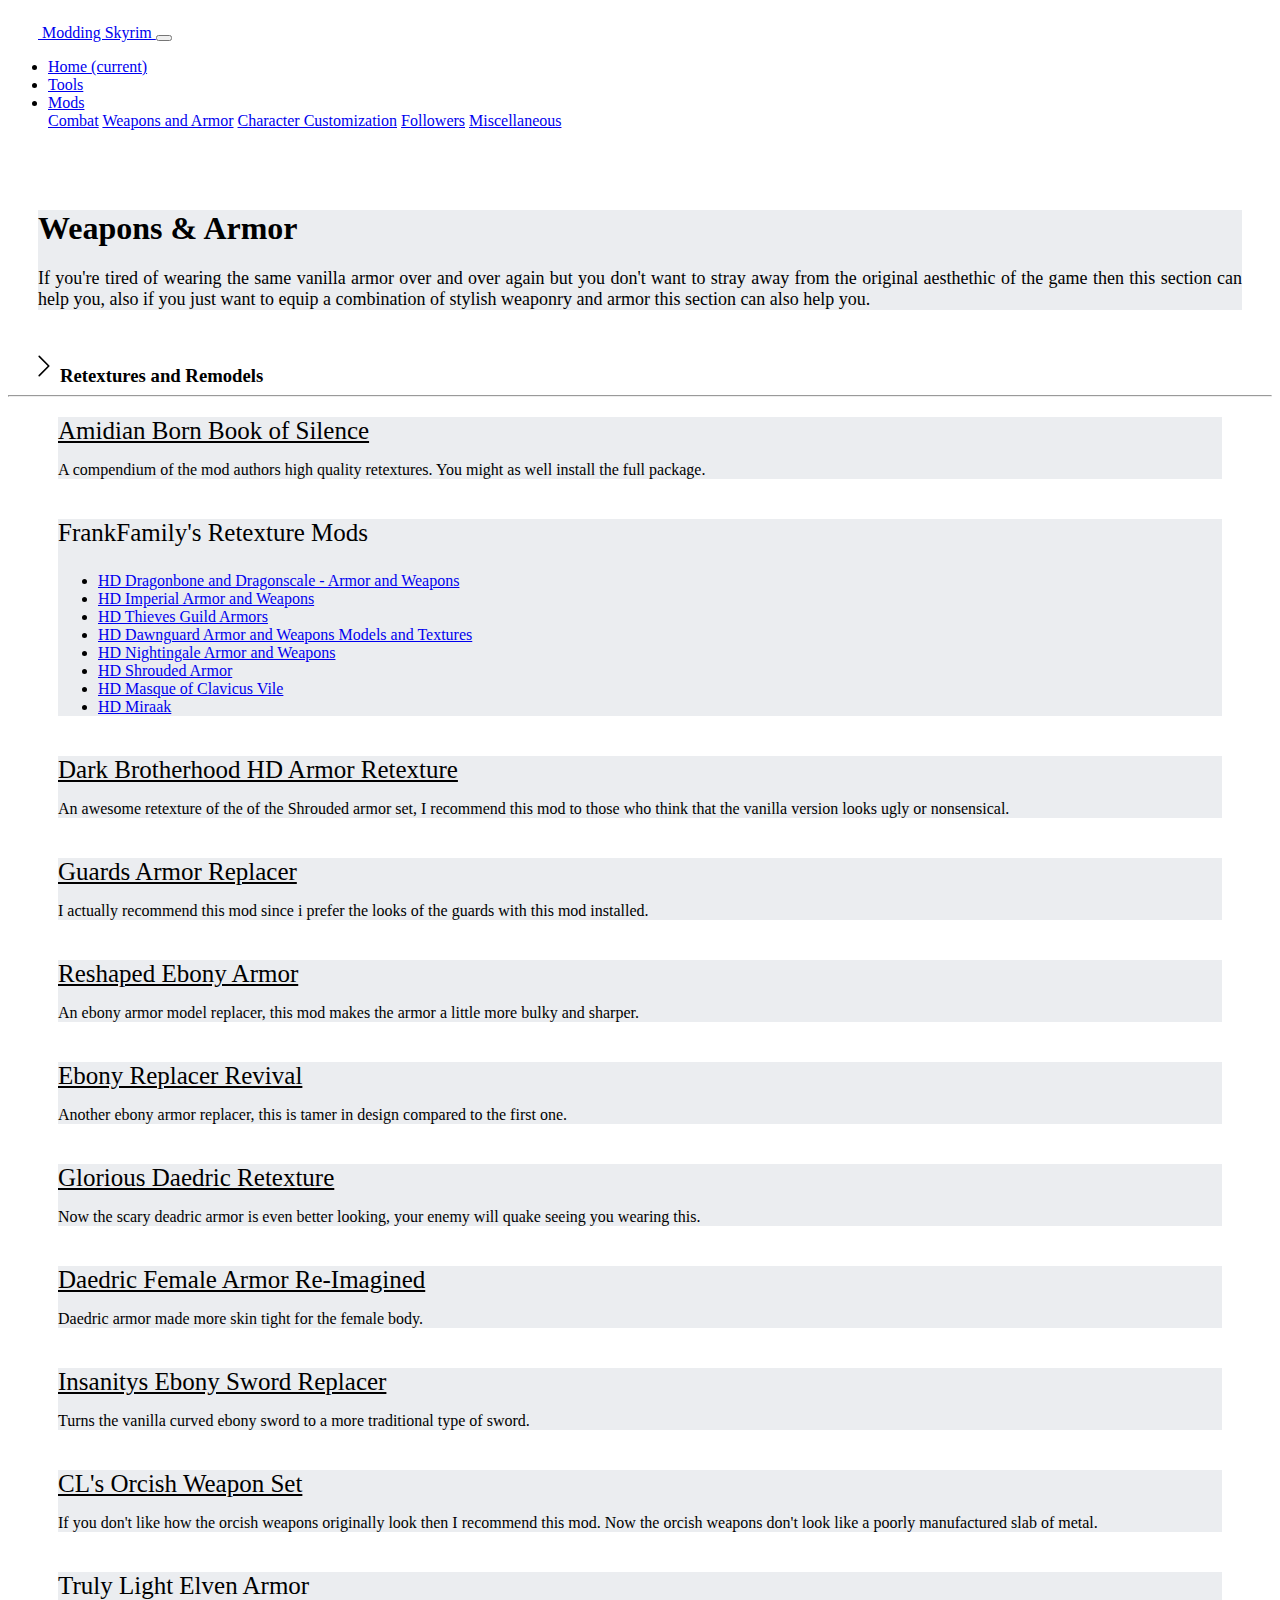
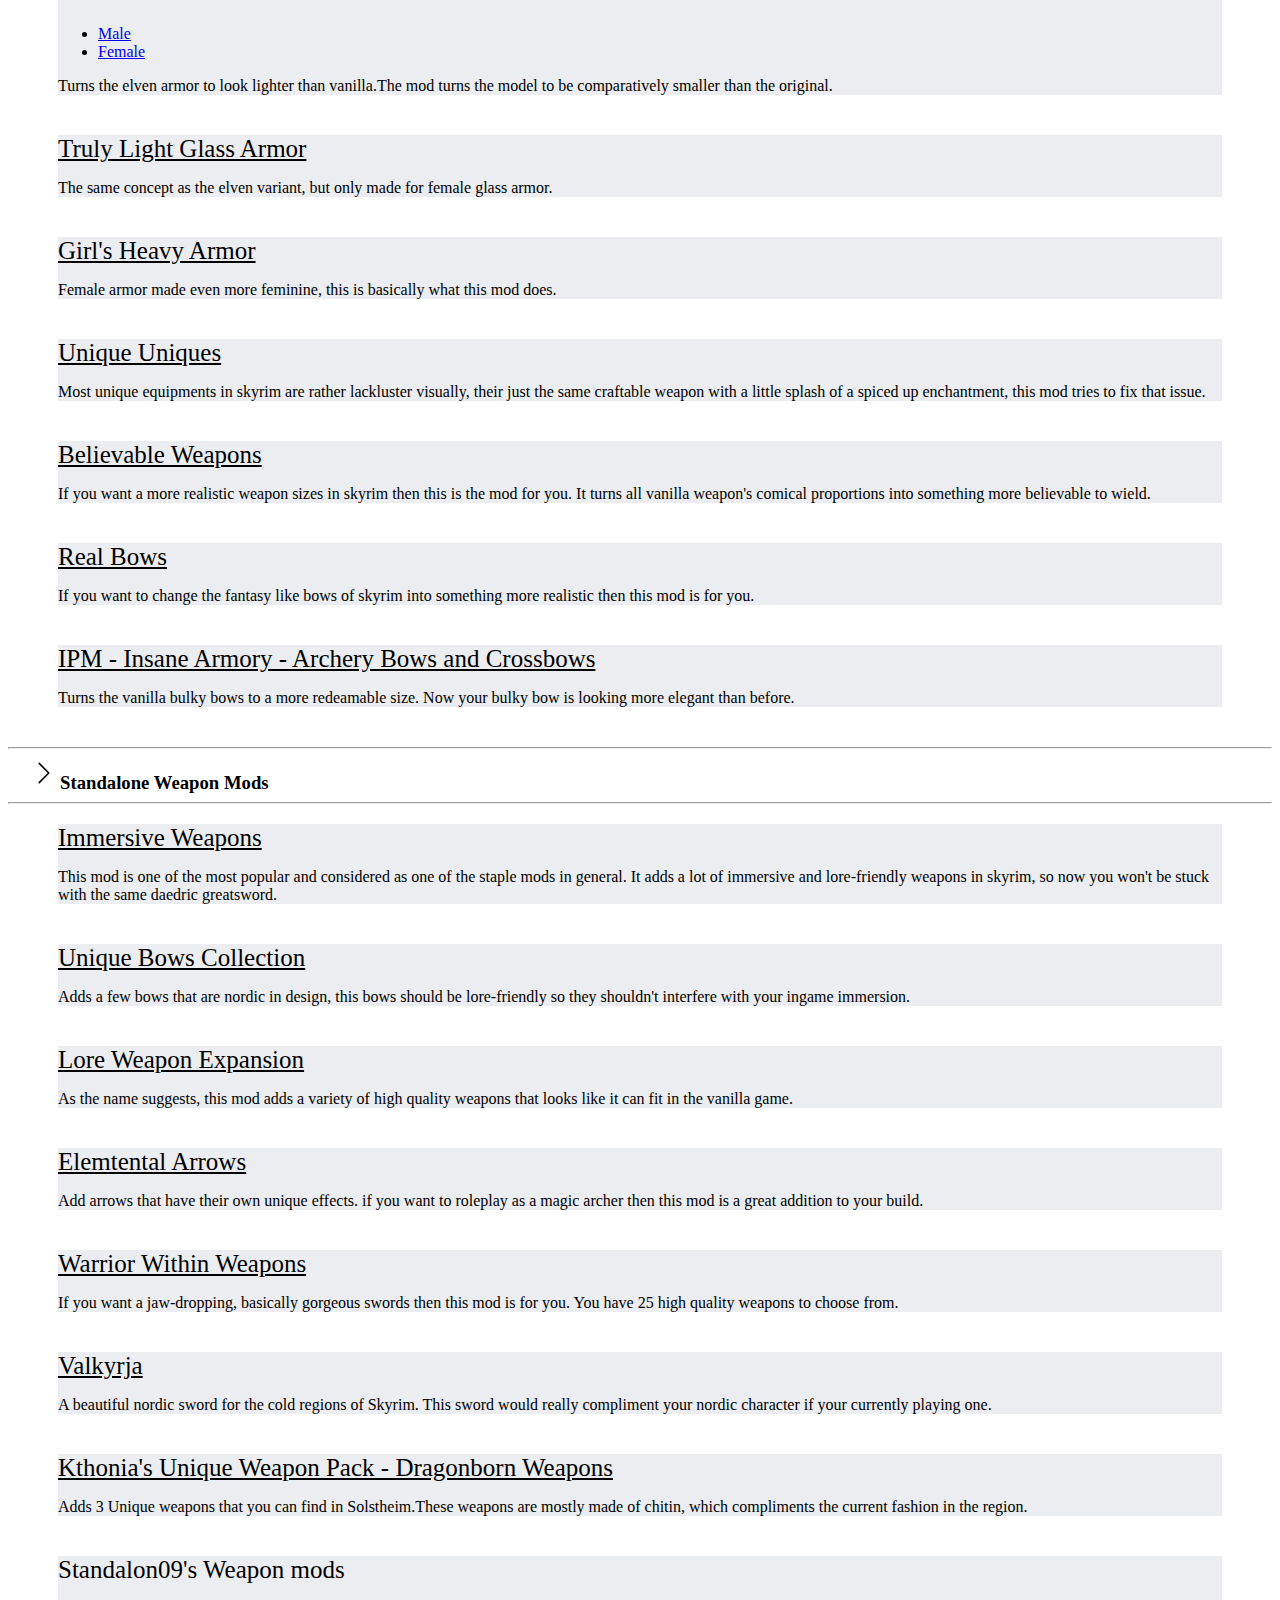
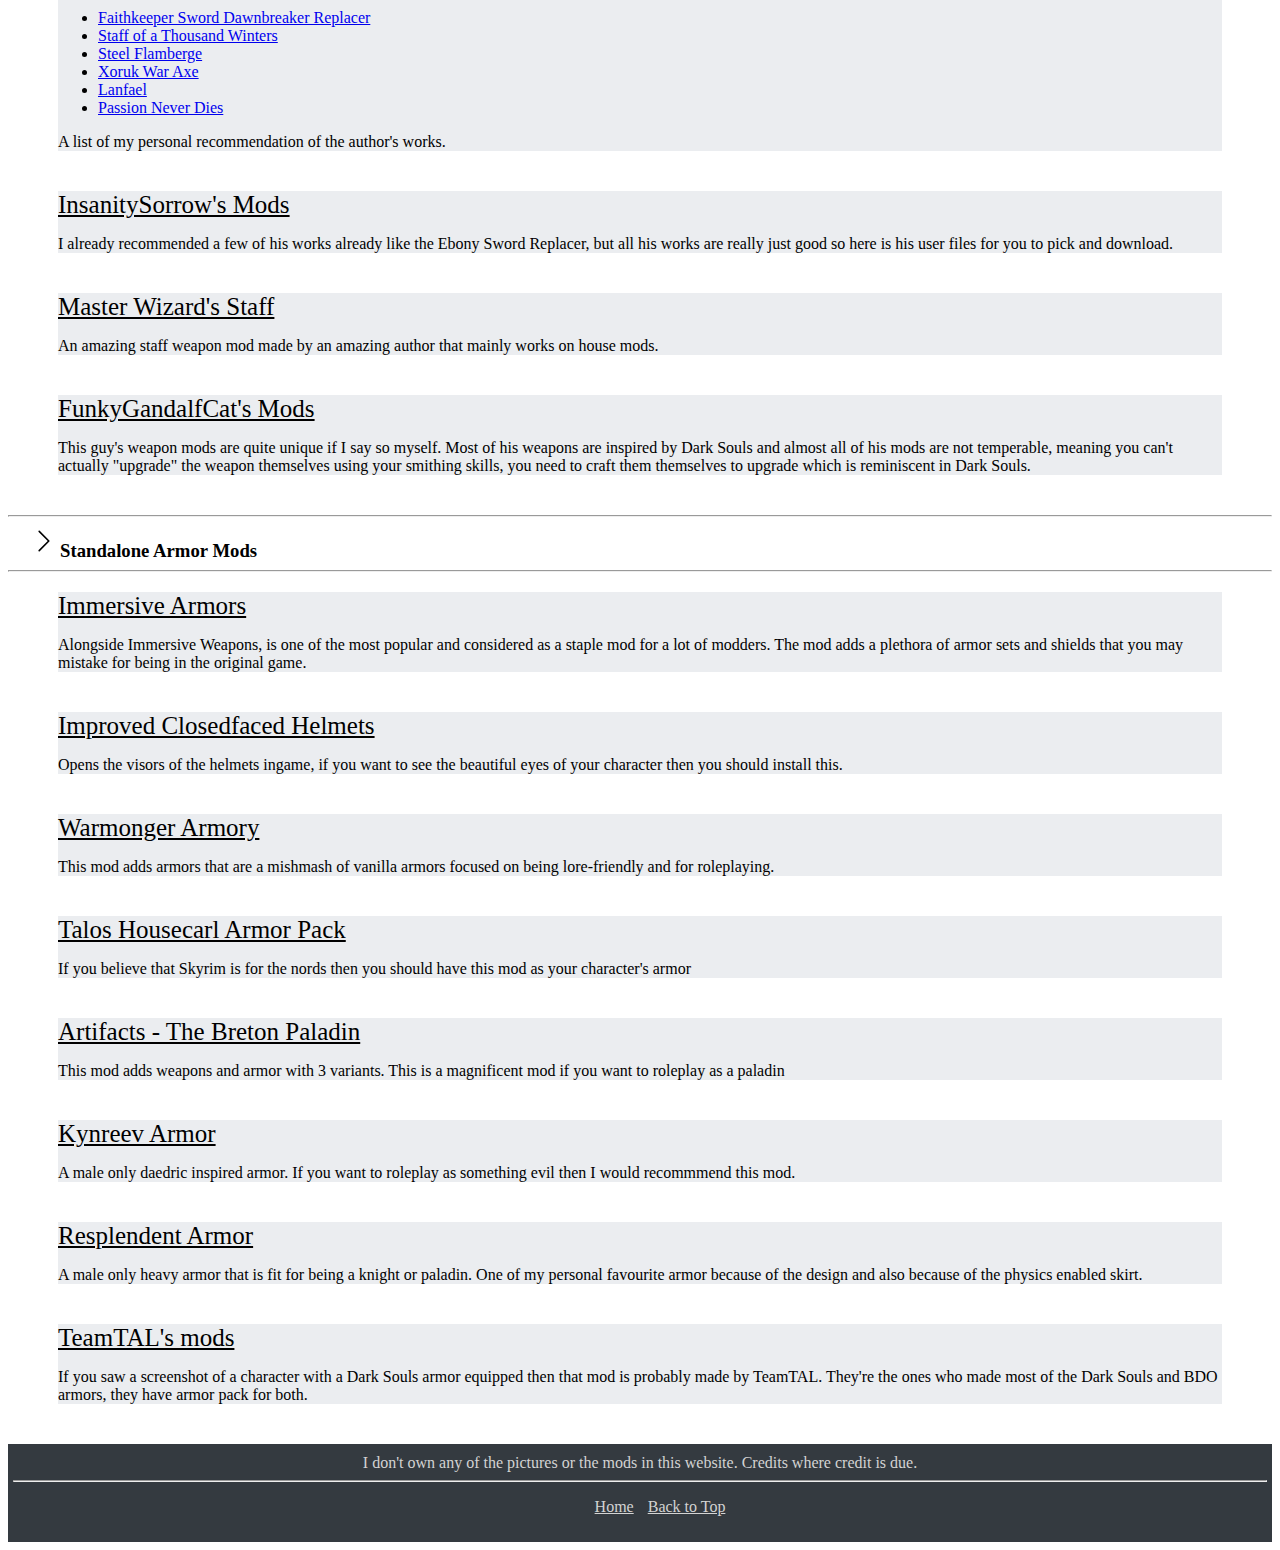
<file: modsAW.html>
<!doctype html>
<html lang="en">
  <head>
    <meta charset="utf-8">
    <meta name="viewport" content="width=device-width, initial-scale=1, shrink-to-fit=no">
    <link rel="stylesheet" href="https://cdn.jsdelivr.net/npm/bootstrap@4.5.3/dist/css/bootstrap.min.css" integrity="sha384-TX8t27EcRE3e/ihU7zmQxVncDAy5uIKz4rEkgIXeMed4M0jlfIDPvg6uqKI2xXr2" crossorigin="anonymous">
    <link rel="stylesheet" href="styles.css">
    <title>Weapons & Armor</title>
  </head>
  <body>

    <a name="top"></a>

    <nav class="navbar navbar-expand-lg navbar-dark bg-dark" style="margin-bottom: 5rem;">
      <a class="navbar-brand h1" href="index.html">
          <img src="images/whiteGears.png" width="30" height="30" class="d-inline-block align-top" alt="">
          Modding Skyrim
        </a>
      <button class="navbar-toggler" type="button" data-toggle="collapse" data-target="#navbarNavDropdown" aria-controls="navbarNavDropdown" aria-expanded="false" aria-label="Toggle navigation">
        <span class="navbar-toggler-icon"></span>
      </button>
      <div class="collapse navbar-collapse" id="navbarNavDropdown">
        <ul class="navbar-nav">
          <li class="nav-item">
            <a class="nav-link" href="index.html">Home <span class="sr-only">(current)</span></a>
          </li>
          <li class="nav-item">
            <a class="nav-link" href="tools.html">Tools</a>
          </li>
          <li class="nav-item dropdown">
            <a class="nav-link dropdown-toggle active" href="#" id="navbarDropdownMenuLink" data-toggle="dropdown" aria-haspopup="true" aria-expanded="false">
              Mods
            </a>
            <div class="dropdown-menu" aria-labelledby="navbarDropdownMenuLink">
              <a class="dropdown-item" href="modsCombat.html">Combat</a>
              <a class="dropdown-item" href="modsAW.html">Weapons and Armor</a>
              <a class="dropdown-item" href="modsCC.html">Character Customization</a>
              <a class="dropdown-item" href="modsFollowers.html">Followers</a>
              <a class="dropdown-item" href="modsMisc.html">Miscellaneous</a>
            </div>
          </li>
        </ul>
      </div>
    </nav>

    <div class="rounded border-right-0 shadow px-2 bglight margin1">
        <h1>Weapons & Armor</h1>
        <p style="font-size: 18px; text-align: justify;">If you're tired of wearing the same vanilla armor over and over again but you don't want to stray away from the original aesthethic of the game then this section can help you, also if you just want to equip a combination of stylish weaponry and armor this section can also help you.</p>
    </div>

    <h3 class="margin3"><svg class="bi bi-chevron-right" width="32" height="32" viewBox="0 0 20 20" fill="currentColor" xmlns="http://www.w3.org/2000/svg"><path fill-rule="evenodd" d="M6.646 3.646a.5.5 0 01.708 0l6 6a.5.5 0 010 .708l-6 6a.5.5 0 01-.708-.708L12.293 10 6.646 4.354a.5.5 0 010-.708z"/></svg>Retextures and Remodels</h3>
    <hr>

    <div class="rounded border-right-0 shadow px-2 bglight margin2">
        <a href="https://www.nexusmods.com/skyrim/mods/24909" class="h1a" target="_blank">Amidian Born Book of Silence</a>
        <p>A compendium of the mod authors high quality retextures. You might as well install the full package.</p>
    </div>
    <div class="rounded border-right-0 shadow px-2 bglight margin2">
      <p class="h1a">FrankFamily's Retexture Mods</p>
      <ul>
        <li><a href="https://www.nexusmods.com/skyrim/mods/97314" target="_blank">HD Dragonbone and Dragonscale - Armor and Weapons</a></li>
        <li><a href="https://www.nexusmods.com/skyrim/mods/94330" target="_blank">HD Imperial Armor and Weapons</a></li>
        <li><a href="https://www.nexusmods.com/skyrim/mods/93656" target="_blank">HD Thieves Guild Armors</a></li>
        <li><a href="https://www.nexusmods.com/skyrim/mods/93360" target="_blank">HD Dawnguard Armor and Weapons
          Models and Textures</a></li>
        <li><a href="https://www.nexusmods.com/skyrim/mods/92489" target="_blank">HD Nightingale Armor and Weapons</a></li>
        <li><a href="https://www.nexusmods.com/skyrim/mods/92666" target="_blank">HD Shrouded Armor</a></li>
        <li><a href="https://www.nexusmods.com/skyrim/mods/99132" target="_blank">HD Masque of Clavicus Vile</a></li>
        <li><a href="https://www.nexusmods.com/skyrim/mods/75063" target="_blank">HD Miraak</a></li>
      </ul>
    </div>
    <div class="rounded border-right-0 shadow px-2 bglight margin2">
      <a href="https://www.nexusmods.com/skyrim/mods/82520"  class="h1a" target="_blank ">Dark Brotherhood HD Armor Retexture</a>
      <p>An awesome retexture of the of the Shrouded armor set, I recommend this mod to those who think that the vanilla version looks ugly or nonsensical.</p>
    </div>
    <div class="rounded border-right-0 shadow px-2 bglight margin2">
      <a href="https://www.nexusmods.com/skyrim/mods/95719" class="h1a" target="_blank">Guards Armor Replacer</a>
      <p>I actually recommend this mod since i prefer the looks of the guards with this mod installed.</p>
    </div>
    <div class="rounded border-right-0 shadow px-2 bglight margin2">
      <a href="https://www.nexusmods.com/skyrim/mods/60789" class="h1a" target="_blank">Reshaped Ebony Armor</a>
      <p>An ebony armor model replacer, this mod makes the armor a little more bulky and sharper.</p>
    </div>
    <div class="rounded border-right-0 shadow px-2 bglight margin2">
      <a href="https://www.nexusmods.com/skyrim/mods/86134" class="h1a" target="_blank">Ebony Replacer Revival</a>
      <p>Another ebony armor replacer, this is tamer in design compared to the first one.</p>
    </div>
    <div class="rounded border-right-0 shadow px-2 bglight margin2">
      <a href="https://www.nexusmods.com/skyrim/mods/30612" class="h1a" target="_blank">Glorious Daedric Retexture</a>
      <p>Now the scary deadric armor is even better looking, your enemy will quake seeing you wearing this.</p>
    </div>
    <div class="rounded border-right-0 shadow px-2 bglight margin2">
      <a href="https://www.nexusmods.com/skyrim/mods/23983?tab=files" class="h1a" target="_blank">Daedric Female Armor Re-Imagined</a>
      <p>Daedric armor made more skin tight for the female body.</p>
    </div>
    <div class="rounded border-right-0 shadow px-2 bglight margin2">
      <a href="https://www.nexusmods.com/skyrim/mods/37645" class="h1a" target="_blank">Insanitys Ebony Sword Replacer</a>
      <p>Turns the vanilla curved ebony sword to a more traditional type of sword.</p>
    </div>
    <div class="rounded border-right-0 shadow px-2 bglight margin2">
      <a href="https://www.nexusmods.com/skyrim/mods/60001" class="h1a" target="_blank">CL's Orcish Weapon Set</a>
      <p>If you don't like how the orcish weapons originally look then I recommend this mod. Now the orcish weapons don't look like a poorly manufactured slab of metal.</p>
    </div>
    <div class="rounded border-right-0 shadow px-2 bglight margin2">
      <p class="h1a">Truly Light Elven Armor</p>
      <ul>
        <li><a href="https://www.nexusmods.com/skyrim/mods/87248">Male</a></li>
        <li><a href="https://www.nexusmods.com/skyrim/mods/82387">Female</a></li>
      </ul>
      <p>Turns the elven armor to look lighter than vanilla.The mod turns the model to be comparatively smaller than the original.</p>
    </div>
    <div class="rounded border-right-0 shadow px-2 bglight margin2">
      <a href="https://www.nexusmods.com/skyrim/mods/80780" class="h1a" target="_blank">Truly Light Glass Armor</a>
      <p>The same concept as the elven variant, but only made for female glass armor.</p>
    </div>
    <div class="rounded border-right-0 shadow px-2 bglight margin2">
      <a href="https://www.nexusmods.com/skyrim/mods/91248" class="h1a" target="_blank">Girl's Heavy Armor</a>
      <p>Female armor made even more feminine, this is basically what this mod does.</p>
    </div>
    <div class="rounded border-right-0 shadow px-2 bglight margin2">
      <a href="https://www.nexusmods.com/skyrim/mods/33292" class="h1a" target="_blank">Unique Uniques</a>
      <p>Most unique equipments in skyrim are rather lackluster visually, their just the same craftable weapon with a little splash of a spiced up enchantment, this mod tries to fix that issue.</p>
    </div>
    <div class="rounded border-right-0 shadow px-2 bglight margin2">
      <a href="https://www.nexusmods.com/skyrim/mods/103577" class="h1a" target="_blank">Believable Weapons</a>
      <p>If you want a more realistic weapon sizes in skyrim then this is the mod for you. It turns all vanilla weapon's comical proportions into something more believable to wield.</p>
    </div>
    <div class="rounded border-right-0 shadow px-2 bglight margin2">
      <a href="https://www.nexusmods.com/skyrim/mods/64440" class="h1a" target="_blank">Real Bows</a>
      <p>If you want to change the fantasy like bows of skyrim into something more realistic then this mod is for you.</p>
    </div>
    <div class="rounded border-right-0 shadow px-2 bglight margin2">
      <a href="https://www.nexusmods.com/skyrim/mods/50737/?" class="h1a" target="_blank">IPM - Insane Armory - Archery Bows and Crossbows</a>
      <p>Turns the vanilla bulky bows to a more redeamable size. Now your bulky bow is looking more elegant than before.</p>
    </div>

    <hr>
    <h3 class="margin3"><svg class="bi bi-chevron-right" width="32" height="32" viewBox="0 0 20 20" fill="currentColor" xmlns="http://www.w3.org/2000/svg"><path fill-rule="evenodd" d="M6.646 3.646a.5.5 0 01.708 0l6 6a.5.5 0 010 .708l-6 6a.5.5 0 01-.708-.708L12.293 10 6.646 4.354a.5.5 0 010-.708z"/></svg>Standalone Weapon Mods</h3>
    <hr>

    <div class="rounded border-right-0 shadow px-2 bglight margin2">
      <a href="https://www.nexusmods.com/skyrim/mods/27644" class="h1a" target="_blank">Immersive Weapons</a>
      <p>This mod is one of the most popular and  considered as one of the staple mods in general. It adds a lot of immersive and lore-friendly weapons in skyrim, so now you won't be stuck with the same daedric greatsword.</p>
    </div>
    <div class="rounded border-right-0 shadow px-2 bglight margin2">
      <a href="https://www.nexusmods.com/skyrim/mods/32405" class="h1a" target="_blank">Unique Bows Collection</a>
      <p>Adds a few bows that are nordic in design, this bows should be lore-friendly so they shouldn't interfere with your ingame immersion.</p>
    </div>
    <div class="rounded border-right-0 shadow px-2 bglight margin2">
      <a href="https://www.nexusmods.com/skyrim/mods/44179" class="h1a" target="_blank">Lore Weapon Expansion</a>
      <p>As the name suggests, this mod adds a variety of high quality weapons that looks like it can fit in the vanilla game.</p>
    </div>
    <div class="rounded border-right-0 shadow px-2 bglight margin2">
      <a href="https://www.nexusmods.com/skyrim/mods/49983" class="h1a" target="_blank">Elemtental Arrows</a>
      <p>Add arrows that have their own unique effects. if you want to roleplay as a magic archer then this mod is a great addition to your build.</p>
    </div>
    <div class="rounded border-right-0 shadow px-2 bglight margin2">
      <a href="https://www.nexusmods.com/skyrim/mods/42280" class="h1a" target="_blank">Warrior Within Weapons</a>
      <p>If you want a jaw-dropping, basically gorgeous swords then this mod is for you. You have 25 high quality weapons to choose from.</p>
    </div>
    <div class="rounded border-right-0 shadow px-2 bglight margin2">
      <a href="https://www.nexusmods.com/skyrim/mods/54744" class="h1a" target="_blank">Valkyrja</a>
      <p>A beautiful nordic sword for the cold regions of Skyrim. This sword would really compliment your nordic character if your currently playing one.</p>
    </div>
    <div class="rounded border-right-0 shadow px-2 bglight margin2">
      <a href="https://www.nexusmods.com/skyrim/mods/71239" class="h1a" target="_blank">Kthonia's Unique Weapon Pack - Dragonborn Weapons</a>
      <p>Adds 3 Unique weapons that you can find in Solstheim.These weapons are mostly made of chitin, which compliments the current fashion in the region.</p>
    </div>
    <div class="rounded border-right-0 shadow px-2 bglight margin2">
      <p class="h1a">Standalon09's Weapon mods</p>
      <ul>
        <li><a href="https://www.nexusmods.com/skyrim/mods/105222" target="_blank">Faithkeeper Sword Dawnbreaker Replacer</a></li>
        <li><a href="https://www.nexusmods.com/skyrim/mods/105108" target="_blank">Staff of a Thousand Winters</a></li>
        <li><a href="https://www.nexusmods.com/skyrim/mods/101803" target="_blank">Steel Flamberge</a></li>
        <li><a href="https://www.nexusmods.com/skyrim/mods/101767" target="_blank">Xoruk War Axe</a></li>
        <li><a href="https://www.nexusmods.com/skyrim/mods/76595" target="_blank">Lanfael</a></li>
        <li><a href="https://www.nexusmods.com/skyrim/mods/55718" target="_blank">Passion Never Dies</a></li>
      </ul>
      <p>A list of my personal recommendation of the author's works.</p>
    </div>
    <div class="rounded border-right-0 shadow px-2 bglight margin2">
      <a href="https://www.nexusmods.com/skyrim/users/258945?tab=user+files&BH=2" class="h1a" target="_blank">InsanitySorrow's Mods</a>
      <p>I already recommended a few of his works already like the Ebony Sword Replacer, but all his works are really just good so here is his user files for you to pick and download.</p>
    </div>
    <div class="rounded border-right-0 shadow px-2 bglight margin2">
      <a href="https://www.nexusmods.com/skyrim/mods/74379" class="h1a" target="_blank">Master Wizard's Staff</a>
      <p>An amazing staff weapon  mod made by an amazing author that mainly works on house mods.</p>
    </div>
    <div class="rounded border-right-0 shadow px-2 bglight margin2">
      <a href="https://www.nexusmods.com/skyrim/users/31528195?tab=user+files&BH=1" class="h1a" target="_blank">FunkyGandalfCat's Mods</a>
      <p>This guy's weapon mods are quite unique if I say so myself. Most of his weapons are inspired by Dark Souls and almost all of his mods are not temperable, meaning you can't actually "upgrade" the weapon themselves using your smithing skills, you need to craft them themselves to upgrade which is reminiscent in Dark Souls.</p>
    </div>

    <hr>
    <h3 class="margin3"><svg class="bi bi-chevron-right" width="32" height="32" viewBox="0 0 20 20" fill="currentColor" xmlns="http://www.w3.org/2000/svg"><path fill-rule="evenodd" d="M6.646 3.646a.5.5 0 01.708 0l6 6a.5.5 0 010 .708l-6 6a.5.5 0 01-.708-.708L12.293 10 6.646 4.354a.5.5 0 010-.708z"/></svg>Standalone Armor Mods</h3>
    <hr>

    <div class="rounded border-right-0 shadow px-2 bglight margin2">
      <a href="https://www.nexusmods.com/skyrim/mods/19733" class="h1a" target="_blank">Immersive Armors</a>
      <p>Alongside Immersive Weapons, is one of the most popular and considered as a staple mod for a lot of modders. The mod adds a plethora of armor sets and shields that you may mistake for being in the original game.</p>
    </div>
    <div class="rounded border-right-0 shadow px-2 bglight margin2">
      <a href="https://www.nexusmods.com/skyrim/mods/15927" class="h1a" target="_blank">Improved Closedfaced Helmets</a>
      <p>Opens the visors of the helmets ingame, if you want to see the beautiful eyes of your character then you should install this.</p>
    </div>
    <div class="rounded border-right-0 shadow px-2 bglight margin2">
      <a href="https://www.nexusmods.com/skyrim/mods/50459" class="h1a" target="_blank">Warmonger Armory</a>
      <p>This mod adds armors that are a mishmash of vanilla armors focused on being lore-friendly and for roleplaying.</p>
    </div>
    <div class="rounded border-right-0 shadow px-2 bglight margin2">
      <a href="https://www.nexusmods.com/skyrim/mods/80642" class="h1a" target="_blank">Talos Housecarl Armor Pack</a>
      <p>If you believe that Skyrim is for the nords then you should have this mod as your character's armor</p>
    </div>
    <div class="rounded border-right-0 shadow px-2 bglight margin2">
      <a href="https://www.nexusmods.com/skyrim/mods/73007" class="h1a" target="_blank">Artifacts - The Breton Paladin</a>
      <p>This mod adds weapons and armor with 3 variants. This is a magnificent mod if you want to roleplay as a paladin</p>
    </div>
    <div class="rounded border-right-0 shadow px-2 bglight margin2">
      <a href="https://www.nexusmods.com/skyrim/mods/89151" class="h1a" target="_blank">Kynreev Armor</a>
      <p>A male only daedric inspired armor. If you want to roleplay as something evil then I would recommmend this mod.</p>
    </div>
    <div class="rounded border-right-0 shadow px-2 bglight margin2">
      <a href="https://www.nexusmods.com/skyrim/mods/77315" class="h1a" target="_blank">Resplendent Armor</a>
      <p>A male only heavy armor that is fit for being a knight or paladin. One of my personal favourite armor because of the design and also because of the physics enabled skirt.</p>
    </div>
    <div class="rounded border-right-0 shadow px-2 bglight margin2">
      <a href="https://www.patreon.com/takealook" class="h1a" target="_blank">TeamTAL's mods</a>
      <p>If you saw a screenshot of a character with a Dark  Souls armor equipped then that mod is probably made by TeamTAL. They're the ones who made most of the Dark  Souls and BDO armors, they have armor pack for both.</p>
    </div>
     

    <div class="footer">
        <div>I don't own any of the pictures or the mods in this website. Credits where credit is due.
        </div>
        <hr style="background: gray;">
        <ul class="list">
          <li><a href="index.html" class="lia">Home</a></li>
          <li><a href="#top" class="lia">Back to Top</a></li>
        </ul>
      </div>

    <script src="https://code.jquery.com/jquery-3.5.1.slim.min.js" integrity="sha384-DfXdz2htPH0lsSSs5nCTpuj/zy4C+OGpamoFVy38MVBnE+IbbVYUew+OrCXaRkfj" crossorigin="anonymous"></script>
    <script src="https://cdn.jsdelivr.net/npm/bootstrap@4.5.3/dist/js/bootstrap.bundle.min.js" integrity="sha384-ho+j7jyWK8fNQe+A12Hb8AhRq26LrZ/JpcUGGOn+Y7RsweNrtN/tE3MoK7ZeZDyx" crossorigin="anonymous"></script>

  </body>
</html>
</file>
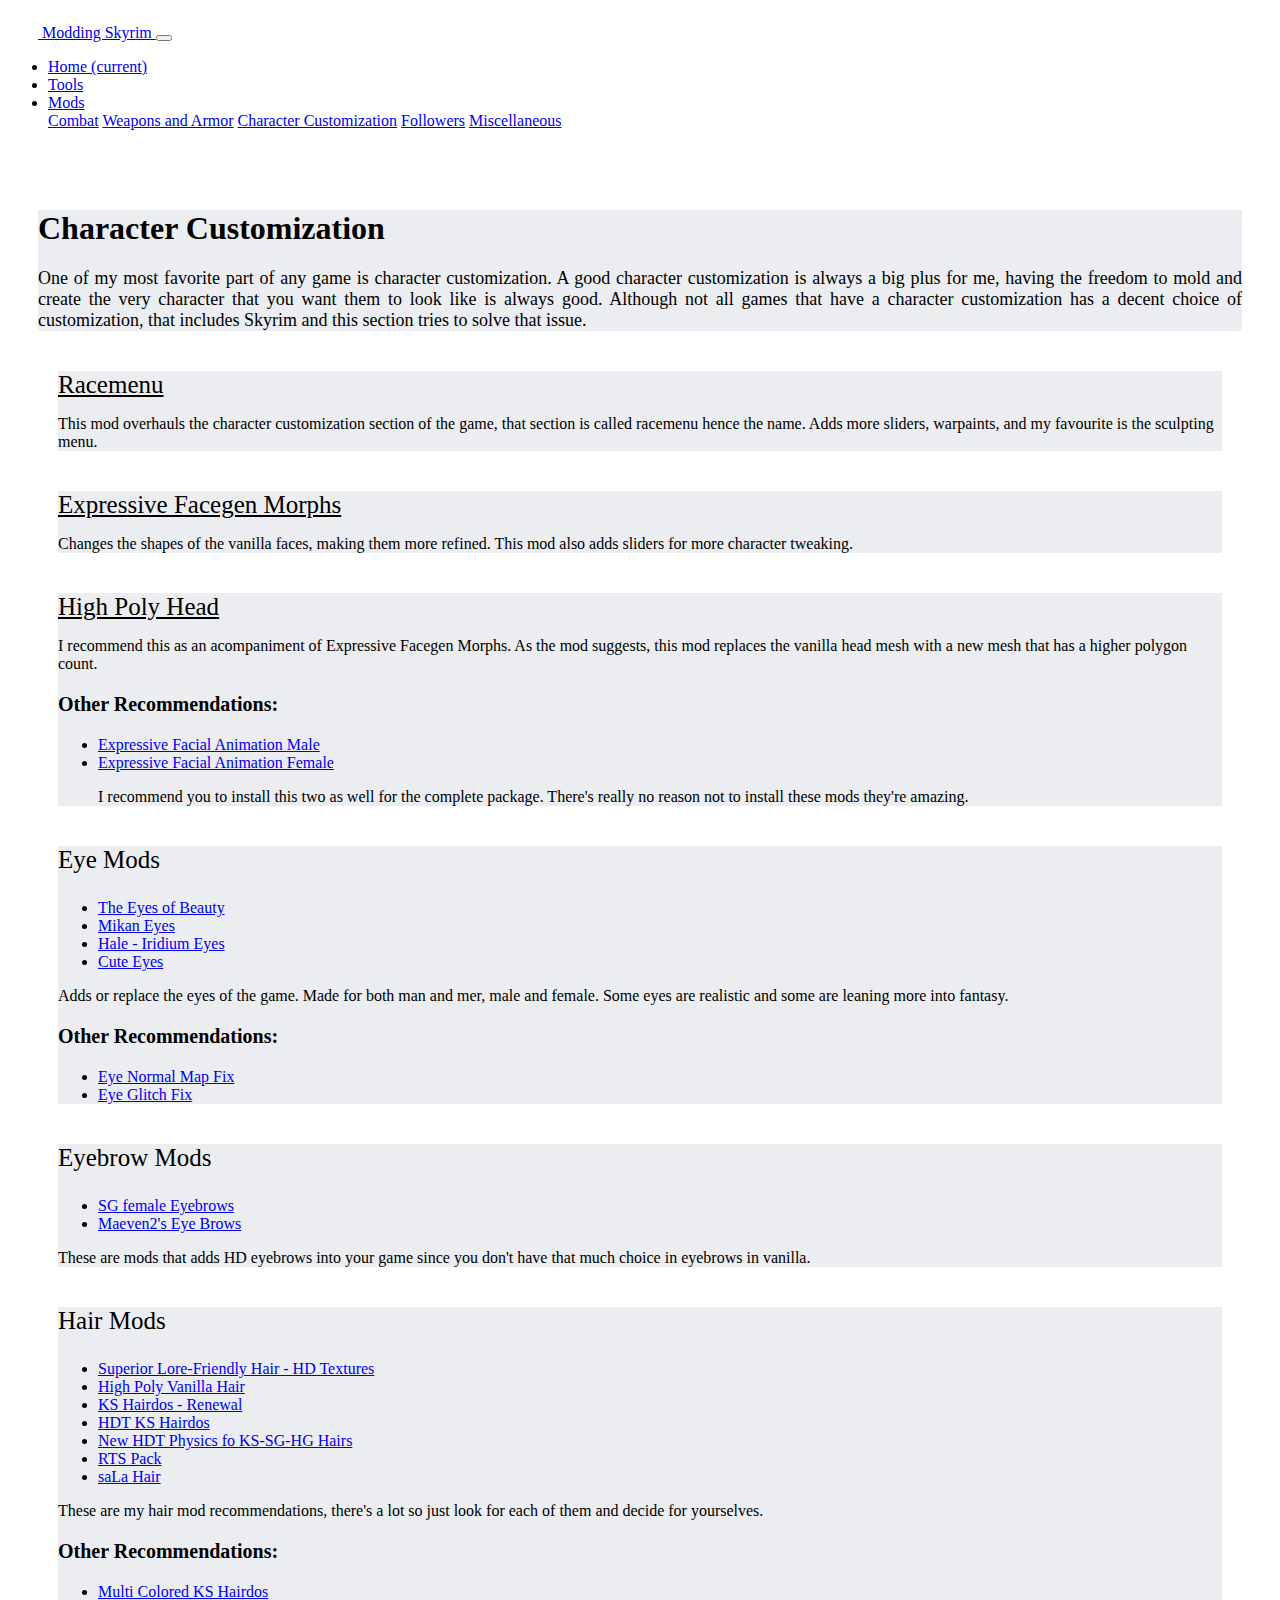
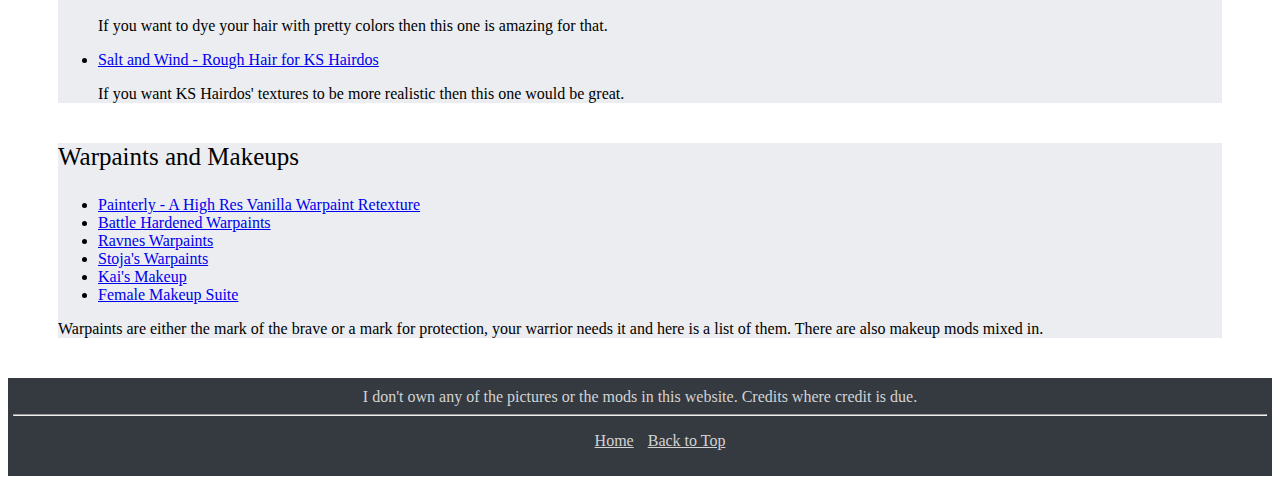
<file: modsCC.html>
<!doctype html>
<html lang="en">
  <head>
    <meta charset="utf-8">
    <meta name="viewport" content="width=device-width, initial-scale=1, shrink-to-fit=no">
    <link rel="stylesheet" href="https://cdn.jsdelivr.net/npm/bootstrap@4.5.3/dist/css/bootstrap.min.css" integrity="sha384-TX8t27EcRE3e/ihU7zmQxVncDAy5uIKz4rEkgIXeMed4M0jlfIDPvg6uqKI2xXr2" crossorigin="anonymous">
    <link rel="stylesheet" href="styles.css">
    <title>Character Customization</title>
  </head>
  <body>

    <a name="top"></a>

    <nav class="navbar navbar-expand-lg navbar-dark bg-dark" style="margin-bottom: 5rem;">
      <a class="navbar-brand h1" href="index.html">
          <img src="images/whiteGears.png" width="30" height="30" class="d-inline-block align-top" alt="">
          Modding Skyrim
        </a>
      <button class="navbar-toggler" type="button" data-toggle="collapse" data-target="#navbarNavDropdown" aria-controls="navbarNavDropdown" aria-expanded="false" aria-label="Toggle navigation">
        <span class="navbar-toggler-icon"></span>
      </button>
      <div class="collapse navbar-collapse" id="navbarNavDropdown">
        <ul class="navbar-nav">
          <li class="nav-item">
            <a class="nav-link" href="index.html">Home <span class="sr-only">(current)</span></a>
          </li>
          <li class="nav-item">
            <a class="nav-link" href="tools.html">Tools</a>
          </li>
          <li class="nav-item dropdown">
            <a class="nav-link dropdown-toggle active" href="#" id="navbarDropdownMenuLink" data-toggle="dropdown" aria-haspopup="true" aria-expanded="false">
              Mods
            </a>
            <div class="dropdown-menu" aria-labelledby="navbarDropdownMenuLink">
              <a class="dropdown-item" href="modsCombat.html">Combat</a>
              <a class="dropdown-item" href="modsAW.html">Weapons and Armor</a>
              <a class="dropdown-item" href="modsCC.html">Character Customization</a>
              <a class="dropdown-item" href="modsFollowers.html">Followers</a>
              <a class="dropdown-item" href="modsMisc.html">Miscellaneous</a>
            </div>
          </li>
        </ul>
      </div>
    </nav>

    <div class="rounded border-right-0 shadow px-2 bglight margin1">
        <h1>Character Customization</h1>
        <p style="font-size: 18px; text-align: justify;">One of my most favorite part of any game is character customization. A good character customization is always a big plus for me, having the freedom to mold and create the very character that you want them to look like is always good. Although not all games that have a character customization has a decent choice of customization, that includes Skyrim and this section tries to solve that issue.</p>
    </div>
    <div class="rounded border-right-0 shadow px-2 bglight margin2">
      <a href="https://www.nexusmods.com/skyrim/mods/29624" class="h1a" target="_blank">Racemenu</a>
      <p>This mod overhauls the character customization section of the game, that section is called racemenu hence the name. Adds more sliders, warpaints, and my favourite is the sculpting menu.</p>
    </div>
    <div class="rounded border-right-0 shadow px-2 bglight margin2">
      <a href="https://www.nexusmods.com/skyrim/mods/102796" class="h1a" target="_blank">Expressive Facegen Morphs</a>
      <p>Changes the shapes of the vanilla faces, making them more refined. This mod also adds sliders for more character tweaking.</p>
    </div>
    <div class="rounded border-right-0 shadow px-2 bglight margin2">
      <a href="https://vectorplexus.com/files/file/283-high-poly-head/" class="h1a" target="_blank">High Poly Head</a>
      <p>I recommend this as an acompaniment of Expressive Facegen Morphs. As the mod suggests, this mod replaces the vanilla head mesh with a new mesh that has a higher polygon count.</p>
      <p style="font-size: 20px; font-weight: 550;">Other Recommendations:</p>
      <ul>
        <li><a href="https://www.nexusmods.com/skyrim/mods/93258" target="_blank">Expressive Facial Animation Male</a></li>
        <li><a href="https://www.nexusmods.com/skyrim/mods/92897" target="_blank">Expressive Facial Animation Female</a></li>
        <p>I recommend you to install this two as well for the complete package. There's really no reason not to install these mods they're amazing.</p>
      </ul>
    </div>
    <div class="rounded border-right-0 shadow px-2 bglight margin2">
      <p class="h1a">Eye Mods</p>
      <ul>
        <li><a href="https://www.nexusmods.com/skyrim/mods/13722" target="_blank">The Eyes of Beauty</a></li>
        <li><a href="https://www.nexusmods.com/skyrim/mods/56056" target="_blank">Mikan Eyes</a></li>
        <li><a href="https://www.nexusmods.com/skyrim/mods/30823" target="_blank">Hale - Iridium Eyes</a></li>
        <li><a href="https://www.nexusmods.com/skyrim/mods/13076" target="_blank">Cute Eyes</a></li>
      </ul>
      <p>Adds or replace the eyes of the game. Made for both man and mer, male and female. Some eyes are realistic and some are leaning more into fantasy.</p>
      <p style="font-size: 20px; font-weight: 550;">Other Recommendations:</p>
      <ul>
        <li><a href="https://www.nexusmods.com/skyrim/mods/54416" target="_blank">Eye Normal Map Fix</a></li>
        <li><a href="https://www.nexusmods.com/skyrim/mods/50132/?" target="_blank">Eye Glitch Fix</a></li>
      </ul>
    </div>
    <div class="rounded border-right-0 shadow px-2 bglight margin2">
      <p class="h1a">Eyebrow Mods</p>
      <ul>
        <li><a href="https://www.nexusmods.com/skyrim/mods/50132/?" target="_blank">SG female Eyebrows</a></li>
        <li><a href="https://www.nexusmods.com/skyrim/mods/98309" target="_blank">Maeven2's Eye Brows</a></li>
      </ul>
      <p>These are mods that adds HD eyebrows into your game since you don't have that much choice in eyebrows in vanilla.</p>
    </div>
    <div class="rounded border-right-0 shadow px-2 bglight margin2">
      <p class="h1a">Hair Mods</p>
      <ul>
        <li><a href="https://www.nexusmods.com/skyrim/mods/36510" target="_blank">Superior Lore-Friendly Hair - HD Textures</a></li>
        <li><a href="https://www.nexusmods.com/skyrim/mods/105349" target="_blank">High Poly Vanilla Hair</a></li>
        <li><a href="https://www.nexusmods.com/skyrim/mods/68311" target="_blank">KS Hairdos - Renewal</a></li>
        <li><a href="https://www.nexusmods.com/skyrim/mods/70363" target="_blank">HDT KS Hairdos</a></li>
        <li><a href="https://www.nexusmods.com/skyrim/mods/98438" target="_blank">New HDT Physics fo KS-SG-HG Hairs</a></li>
        <li><a href="https://www.nexusmods.com/skyrim/mods/62090" target="_blank">RTS Pack</a></li>
        <li><a href="https://www.nexusmods.com/skyrim/mods/85848" target="_blank">saLa Hair</a></li>
      </ul>
      <p>These are my hair mod recommendations, there's a lot so just look for each of them and decide for yourselves.</p>
      <p style="font-size: 20px; font-weight: 550;">Other Recommendations:</p>
      <ul>
        <li><a href="https://www.nexusmods.com/skyrim/mods/83335" target="_blank">Multi Colored KS Hairdos</a></li>
        <p>If you want to dye your hair with pretty colors then this one is amazing for that.</p>
        <li><a href="https://www.nexusmods.com/skyrim/mods/79735" target="_blank">Salt and Wind - Rough Hair for KS Hairdos</a></li>
        <p>If you want KS Hairdos' textures to be more realistic then this one would be great.</p>
      </ul>
    </div>
    <div class="rounded border-right-0 shadow px-2 bglight margin2">
      <p class="h1a">Warpaints and Makeups</p>
      <ul>
        <li><a href="https://www.nexusmods.com/skyrim/mods/67147" target="_blank">Painterly - A High Res Vanilla Warpaint Retexture</a></li>
        <li><a href="https://www.nexusmods.com/skyrim/mods/34539" target="_blank">Battle Hardened Warpaints</a></li>
        <li><a href="https://www.nexusmods.com/skyrim/mods/45641" target="_blank">Ravnes Warpaints</a></li>
        <li><a href="https://www.nexusmods.com/skyrim/mods/60769" target="_blank">Stoja's Warpaints</a></li>
        <li><a href="https://www.nexusmods.com/skyrim/mods/72955" target="_blank">Kai's Makeup</a></li>
        <li><a href="https://www.nexusmods.com/skyrim/mods/94629" target="_blank">Female Makeup Suite</a></li>
      </ul>
      <p>Warpaints are either the mark of the brave or a mark for protection, your warrior needs it and here is a list of them. There are also makeup mods mixed in.</p>
    </div>

    <div class="footer">
        <div>I don't own any of the pictures or the mods in this website. Credits where credit is due.
        </div>
        <hr style="background: gray;">
        <ul class="list">
          <li><a href="index.html" class="lia">Home</a></li>
          <li><a href="#top" class="lia">Back to Top</a></li>
        </ul>
      </div>

    <script src="https://code.jquery.com/jquery-3.5.1.slim.min.js" integrity="sha384-DfXdz2htPH0lsSSs5nCTpuj/zy4C+OGpamoFVy38MVBnE+IbbVYUew+OrCXaRkfj" crossorigin="anonymous"></script>
    <script src="https://cdn.jsdelivr.net/npm/bootstrap@4.5.3/dist/js/bootstrap.bundle.min.js" integrity="sha384-ho+j7jyWK8fNQe+A12Hb8AhRq26LrZ/JpcUGGOn+Y7RsweNrtN/tE3MoK7ZeZDyx" crossorigin="anonymous"></script>

  </body>
</html>
</file>
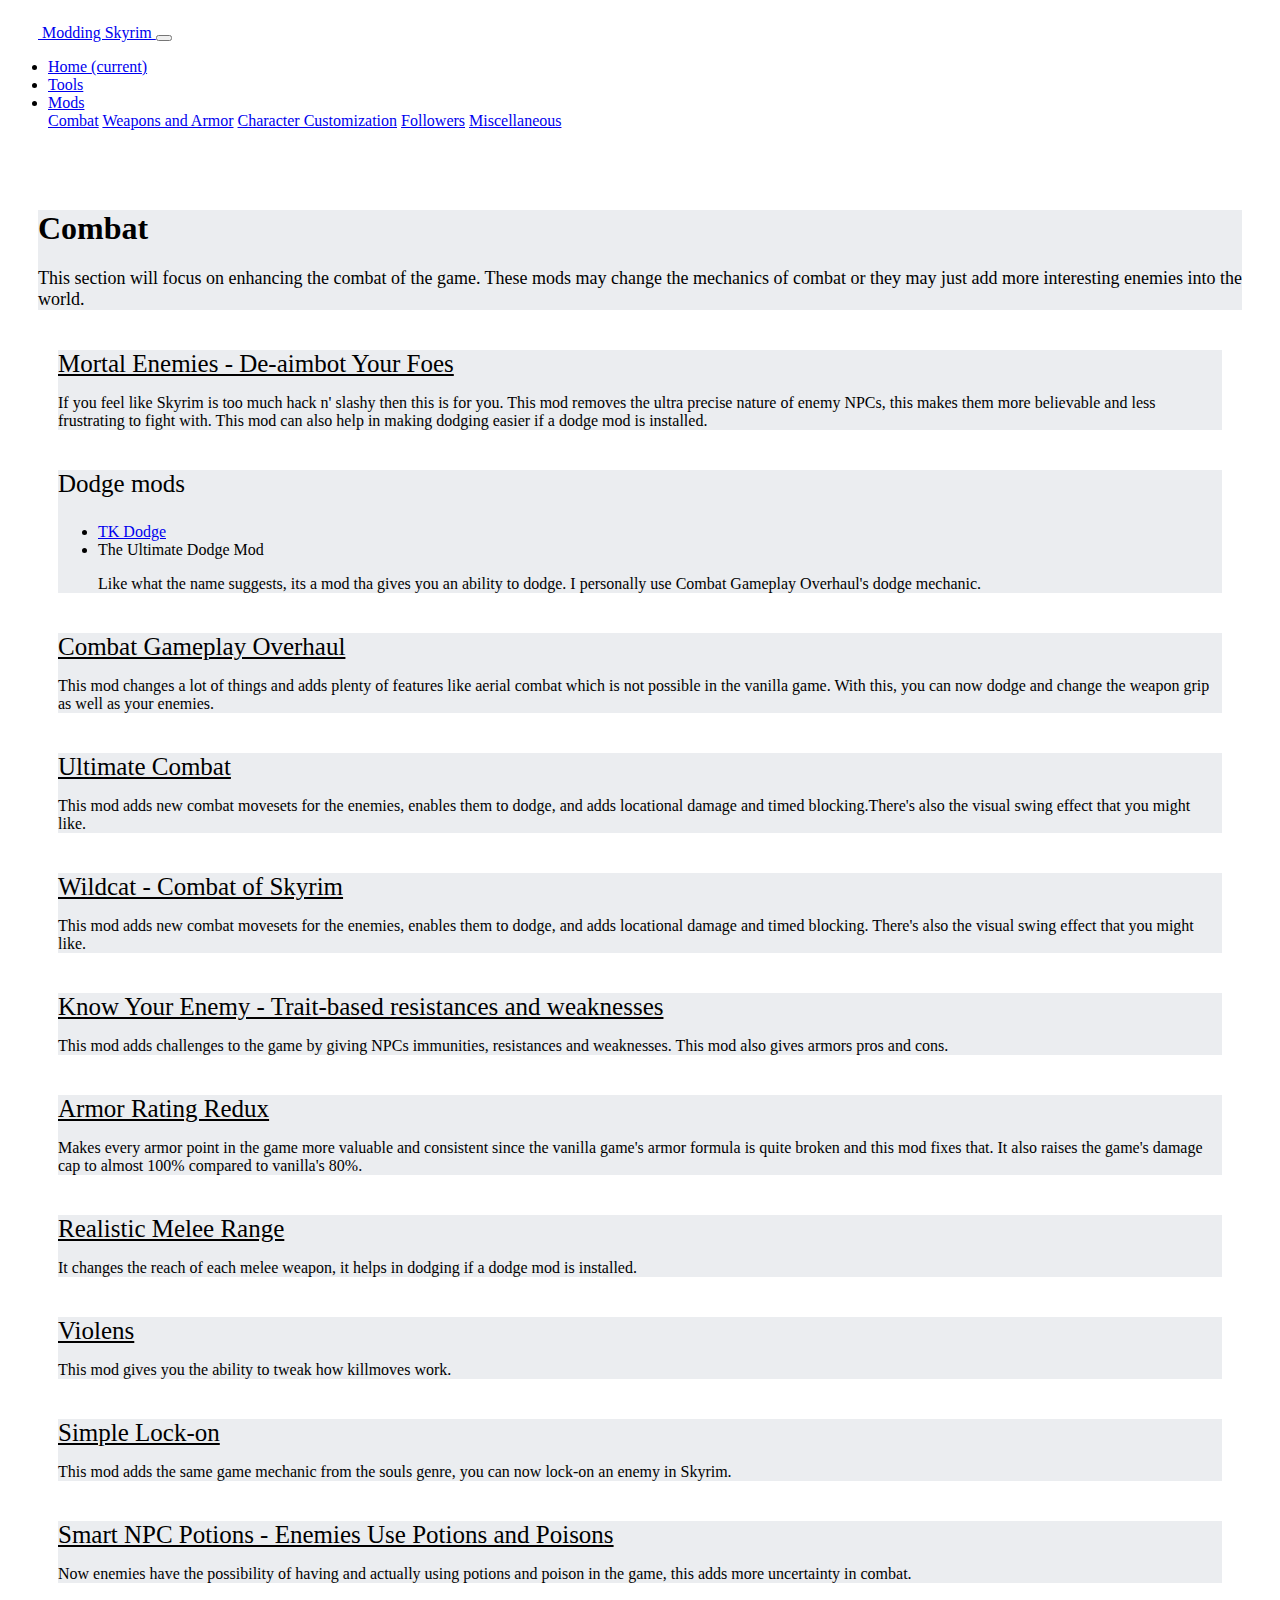
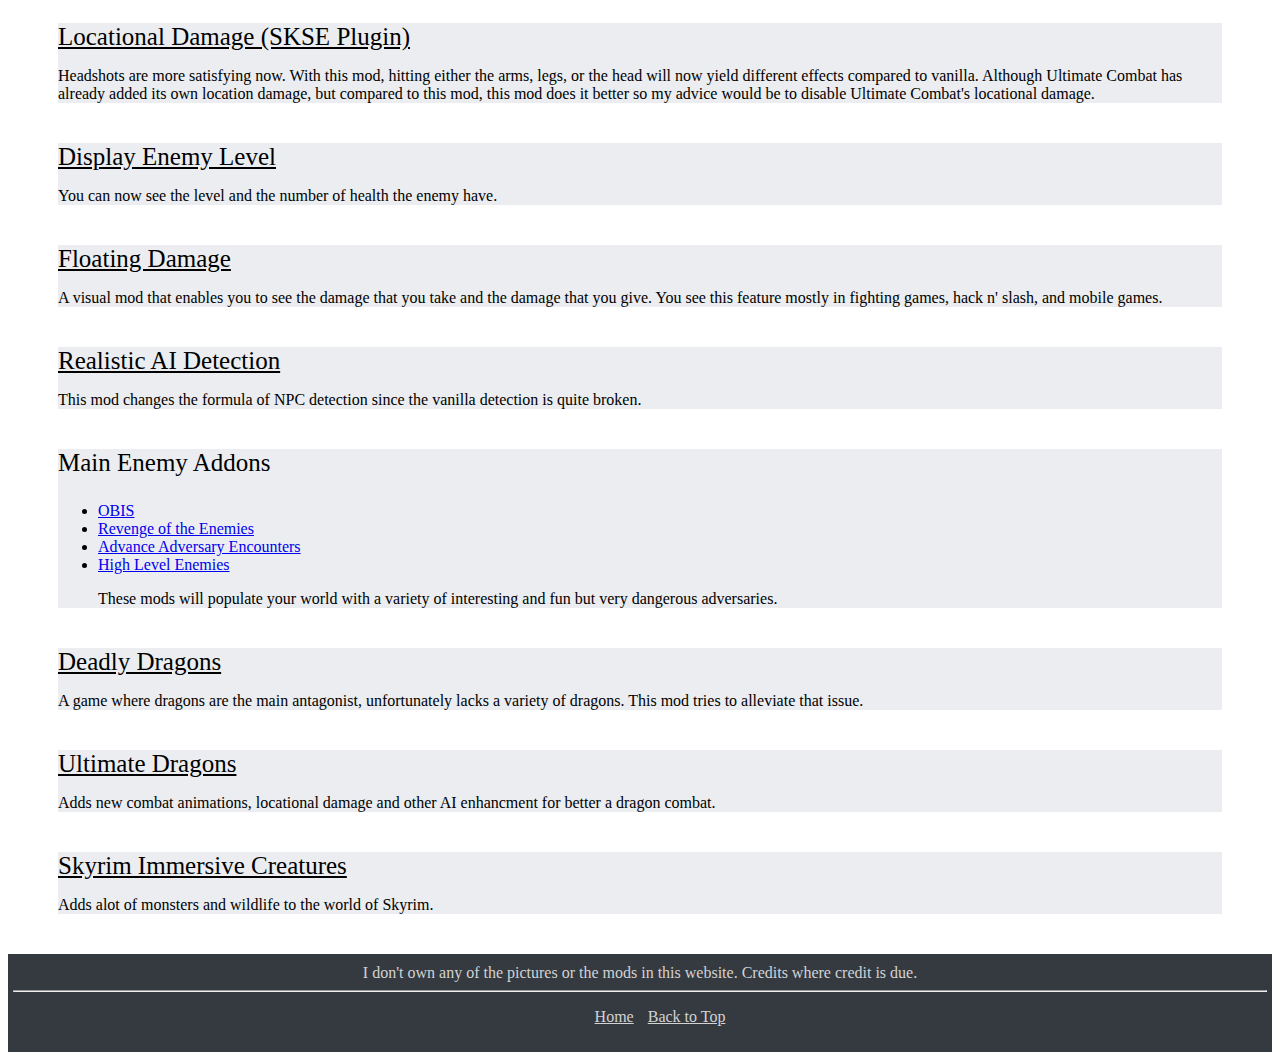
<file: modsCombat.html>
<!doctype html>
<html lang="en">
  <head>
    <meta charset="utf-8">
    <meta name="viewport" content="width=device-width, initial-scale=1, shrink-to-fit=no">
    <link rel="stylesheet" href="https://cdn.jsdelivr.net/npm/bootstrap@4.5.3/dist/css/bootstrap.min.css" integrity="sha384-TX8t27EcRE3e/ihU7zmQxVncDAy5uIKz4rEkgIXeMed4M0jlfIDPvg6uqKI2xXr2" crossorigin="anonymous">
    <link rel="stylesheet" href="styles.css">
    <title>Combat</title>
  </head>
  <body>

    <a name="top"></a>

    <nav class="navbar navbar-expand-lg navbar-dark bg-dark" style="margin-bottom: 5rem;">
      <a class="navbar-brand h1" href="index.html">
          <img src="images/whiteGears.png" width="30" height="30" class="d-inline-block align-top" alt="">
          Modding Skyrim
        </a>
      <button class="navbar-toggler" type="button" data-toggle="collapse" data-target="#navbarNavDropdown" aria-controls="navbarNavDropdown" aria-expanded="false" aria-label="Toggle navigation">
        <span class="navbar-toggler-icon"></span>
      </button>
      <div class="collapse navbar-collapse" id="navbarNavDropdown">
        <ul class="navbar-nav">
          <li class="nav-item">
            <a class="nav-link" href="index.html">Home <span class="sr-only">(current)</span></a>
          </li>
          <li class="nav-item">
            <a class="nav-link" href="tools.html">Tools</a>
          </li>
          <li class="nav-item dropdown">
            <a class="nav-link dropdown-toggle active" href="#" id="navbarDropdownMenuLink" data-toggle="dropdown" aria-haspopup="true" aria-expanded="false">
              Mods
            </a>
            <div class="dropdown-menu" aria-labelledby="navbarDropdownMenuLink">
              <a class="dropdown-item" href="modsCombat.html">Combat</a>
              <a class="dropdown-item" href="modsAW.html">Weapons and Armor</a>
              <a class="dropdown-item" href="modsCC.html">Character Customization</a>
              <a class="dropdown-item" href="modsFollowers.html">Followers</a>
              <a class="dropdown-item" href="modsMisc.html">Miscellaneous</a>
            </div>
          </li>
        </ul>
      </div>
    </nav>

    <div class="rounded border-right-0 shadow px-2 bglight margin1">
      <h1>Combat</h1> 
      <p style="font-size: 18px; text-align: justify;">This section will focus on enhancing the combat of the game. These mods may change the mechanics of combat or they may just add more interesting enemies into the world.</p>
    </div >
        
    <div class="rounded border-right-0 shadow px-2 bglight margin2">
      <a href="https://www.nexusmods.com/skyrim/mods/73921" class="h1a" target=”_blank”>Mortal Enemies - De-aimbot Your Foes
      </a>
      <P>
      If you feel like Skyrim is too much hack n' slashy then this is for you. This mod removes the ultra precise nature of enemy NPCs, this makes them more believable and less frustrating to fight with. This mod can also help in making dodging easier if a dodge mod is installed.
      </P>
    </div>

    <div class="rounded border-right-0 shadow px-2 bglight margin2">
      <p class="h1a">Dodge mods</p>
      <ul>
        <li><a href="nexusmods.com/skyrim/mods/20923" target=”_blank”>TK Dodge</a></li>
        <li>The Ultimate Dodge Mod</li>
        <p>Like what the name suggests, its a mod tha gives you an ability to dodge. I personally use Combat Gameplay Overhaul's dodge mechanic.</p>
      </ul>
    </div>

    <div class="rounded border-right-0 shadow px-2 bglight margin2">
      <a href="https://www.nexusmods.com/skyrim/mods/100904" class="h1a" target=”_blank”>Combat Gameplay Overhaul</a>
      <p>This mod changes a lot of things and adds plenty of features like aerial combat which is not possible in the vanilla game. With this, you can now dodge and change the weapon grip as well as your enemies.
      </p>
    </div>

    <div class="rounded border-right-0 shadow px-2 bglight margin2">
      <a href="https://www.nexusmods.com/skyrim/mods/36006" class="h1a" target=”_blank”>Ultimate Combat</a>
      <p>This mod adds new combat movesets for the enemies, enables them to dodge, and adds locational damage and timed blocking.There's also the visual swing effect that you might like.</p>
    </div>

    <div class="rounded border-right-0 shadow px-2 bglight margin2">
      <a href="https://www.nexusmods.com/skyrim/mods/76529" class="h1a" target=”_blank”>Wildcat - Combat of Skyrim</a>
      <p>This mod adds new combat movesets for the enemies, enables them to dodge, and adds locational damage and timed blocking. There's also the visual swing effect that you might like.
      </p>
    </div>

    <div class="rounded border-right-0 shadow px-2 bglight margin2">
      <a href="https://www.nexusmods.com/skyrim/mods/88243" class="h1a" target=”_blank”>Know Your Enemy - Trait-based resistances and weaknesses</a>
      <p>This mod adds challenges to the game by giving NPCs immunities, resistances and weaknesses. This mod also gives armors pros and cons.</p>
    </div>

    <div class="rounded border-right-0 shadow px-2 bglight margin2">
      <a href="https://www.nexusmods.com/skyrim/mods/78419" class="h1a" target=”_blank”>Armor Rating Redux</a>
      <p>Makes every armor point in the game more valuable and consistent since the vanilla game's armor formula is quite broken and this mod fixes that. It also raises the game's damage cap to almost 100% compared to vanilla's 80%.</p>
    </div>

    <div class="rounded border-right-0 shadow px-2 bglight margin2">
      <a href="" class="h1a" target=”_blank”>Realistic Melee Range</a>
      <p>It changes the reach of each melee weapon, it helps in dodging if a dodge mod is installed.
      </p>
    </div>

    <div class="rounded border-right-0 shadow px-2 bglight margin2">
      <a href="" class="h1a" target=”_blank” target=”_blank”>Violens</a>
      <p>This mod gives you the ability to tweak how killmoves work.</p>
    </div>

    <div class="rounded border-right-0 shadow px-2 bglight margin2">
      <a href="https://www.nexusmods.com/skyrim/mods/101110" class="h1a" target=”_blank”>Simple Lock-on</a>
      <p>This mod adds the same game mechanic from the souls genre, you can now lock-on an enemy in Skyrim.</p>
    </div>

    <div class="rounded border-right-0 shadow px-2 bglight margin2">
      <a href="https://www.nexusmods.com/skyrim/mods/104524" class="h1a" target=”_blank”>Smart NPC Potions - Enemies Use Potions and Poisons</a>
      <p>Now enemies have the possibility of having and actually using potions and poison in the game, this adds more uncertainty in combat.</p>
    </div>

    <div class="rounded border-right-0 shadow px-2 bglight margin2">
      <a href="https://www.nexusmods.com/skyrim/mods/91505" class="h1a" target="_blank">Locational Damage (SKSE Plugin)</a>
      <p>Headshots are more satisfying now. With this mod, hitting either the arms, legs, or the head will now yield different effects compared to vanilla. Although Ultimate Combat has already added its own location damage, but compared to this mod, this mod does it better so my advice would be to disable Ultimate Combat's locational damage.</p>
    </div>

    <div class="rounded border-right-0 shadow px-2 bglight margin2">
      <a href="https://www.nexusmods.com/skyrim/mods/90041" class="h1a" target="_blank">Display Enemy Level</a>
      <p>You can now see the level and the number of health the enemy have.</p>
    </div>

    <div class="rounded border-right-0 shadow px-2 bglight margin2">
      <a href="https://www.patreon.com/posts/floating-damage-26801939" class="h1a" target="_blank">Floating Damage</a>
      <p>A visual mod that enables you to see the damage that you take and the damage that you give. You see this feature mostly in fighting games, hack n' slash, and mobile games.</p>
    </div>

    <div class="rounded border-right-0 shadow px-2 bglight margin2">
      <a href="https://www.nexusmods.com/skyrim/mods/74355" class="h1a" target="_blank">Realistic AI Detection</a>
      <p>This mod changes the formula of NPC detection since the vanilla detection is quite broken.</p>
    </div>

    <div class="rounded border-right-0 shadow px-2 bglight margin2">
      <p class="h1a">Main Enemy Addons</p>
      <ul>
        <li><a href="https://www.nexusmods.com/skyrim/mods/31264" target=”_blank”>OBIS</a></li>
        <li><a href="https://www.nexusmods.com/skyrim/mods/40491" target=”_blank”>Revenge of the Enemies</a></li>
        <li><a href="https://www.nexusmods.com/skyrim/mods/64690" target=”_blank”>Advance Adversary Encounters</a></li>
        <li><a href="https://www.nexusmods.com/skyrim/mods/27866" target=”_blank”>High Level Enemies</a></li>
        <p>These mods will populate your world with a variety of interesting and fun but very dangerous adversaries.</p>
      </ul>
    </div>

    <div class="rounded border-right-0 shadow px-2 bglight margin2">
      <a href="https://www.nexusmods.com/skyrim/mods/3829" class="h1a" target="_blank">Deadly Dragons</a>
      <p>A game where dragons are the main antagonist, unfortunately lacks a variety of dragons. This mod tries to alleviate that issue.</p>
    </div>

    <div class="rounded border-right-0 shadow px-2 bglight margin2">
      <a href="https://www.nexusmods.com/skyrim/mods/55206" class="h1a" target="_blank">Ultimate Dragons</a>
      <p>Adds new combat animations, locational damage and other AI enhancment for better a dragon combat.</p>
    </div>

    <div class="rounded border-right-0 shadow px-2 bglight margin2">
      <a href="https://www.nexusmods.com/skyrim/mods/24913" class="h1a" target="_blank">Skyrim Immersive Creatures</a>
      <p>Adds alot of monsters and wildlife to the world of Skyrim.</p>
    </div>

    <div class="footer">
      <div>I don't own any of the pictures or the mods in this website. Credits where credit is due.
      </div>
      <hr style="background: gray;">
      <ul class="list">
        <li><a href="index.html" class="lia">Home</a></li>
        <li><a href="#top" class="lia">Back to Top</a></li>
      </ul>
    </div>
    

    <script src="https://code.jquery.com/jquery-3.5.1.slim.min.js" integrity="sha384-DfXdz2htPH0lsSSs5nCTpuj/zy4C+OGpamoFVy38MVBnE+IbbVYUew+OrCXaRkfj" crossorigin="anonymous"></script>
    <script src="https://cdn.jsdelivr.net/npm/bootstrap@4.5.3/dist/js/bootstrap.bundle.min.js" integrity="sha384-ho+j7jyWK8fNQe+A12Hb8AhRq26LrZ/JpcUGGOn+Y7RsweNrtN/tE3MoK7ZeZDyx" crossorigin="anonymous"></script>

  </body>
</html>
</file>
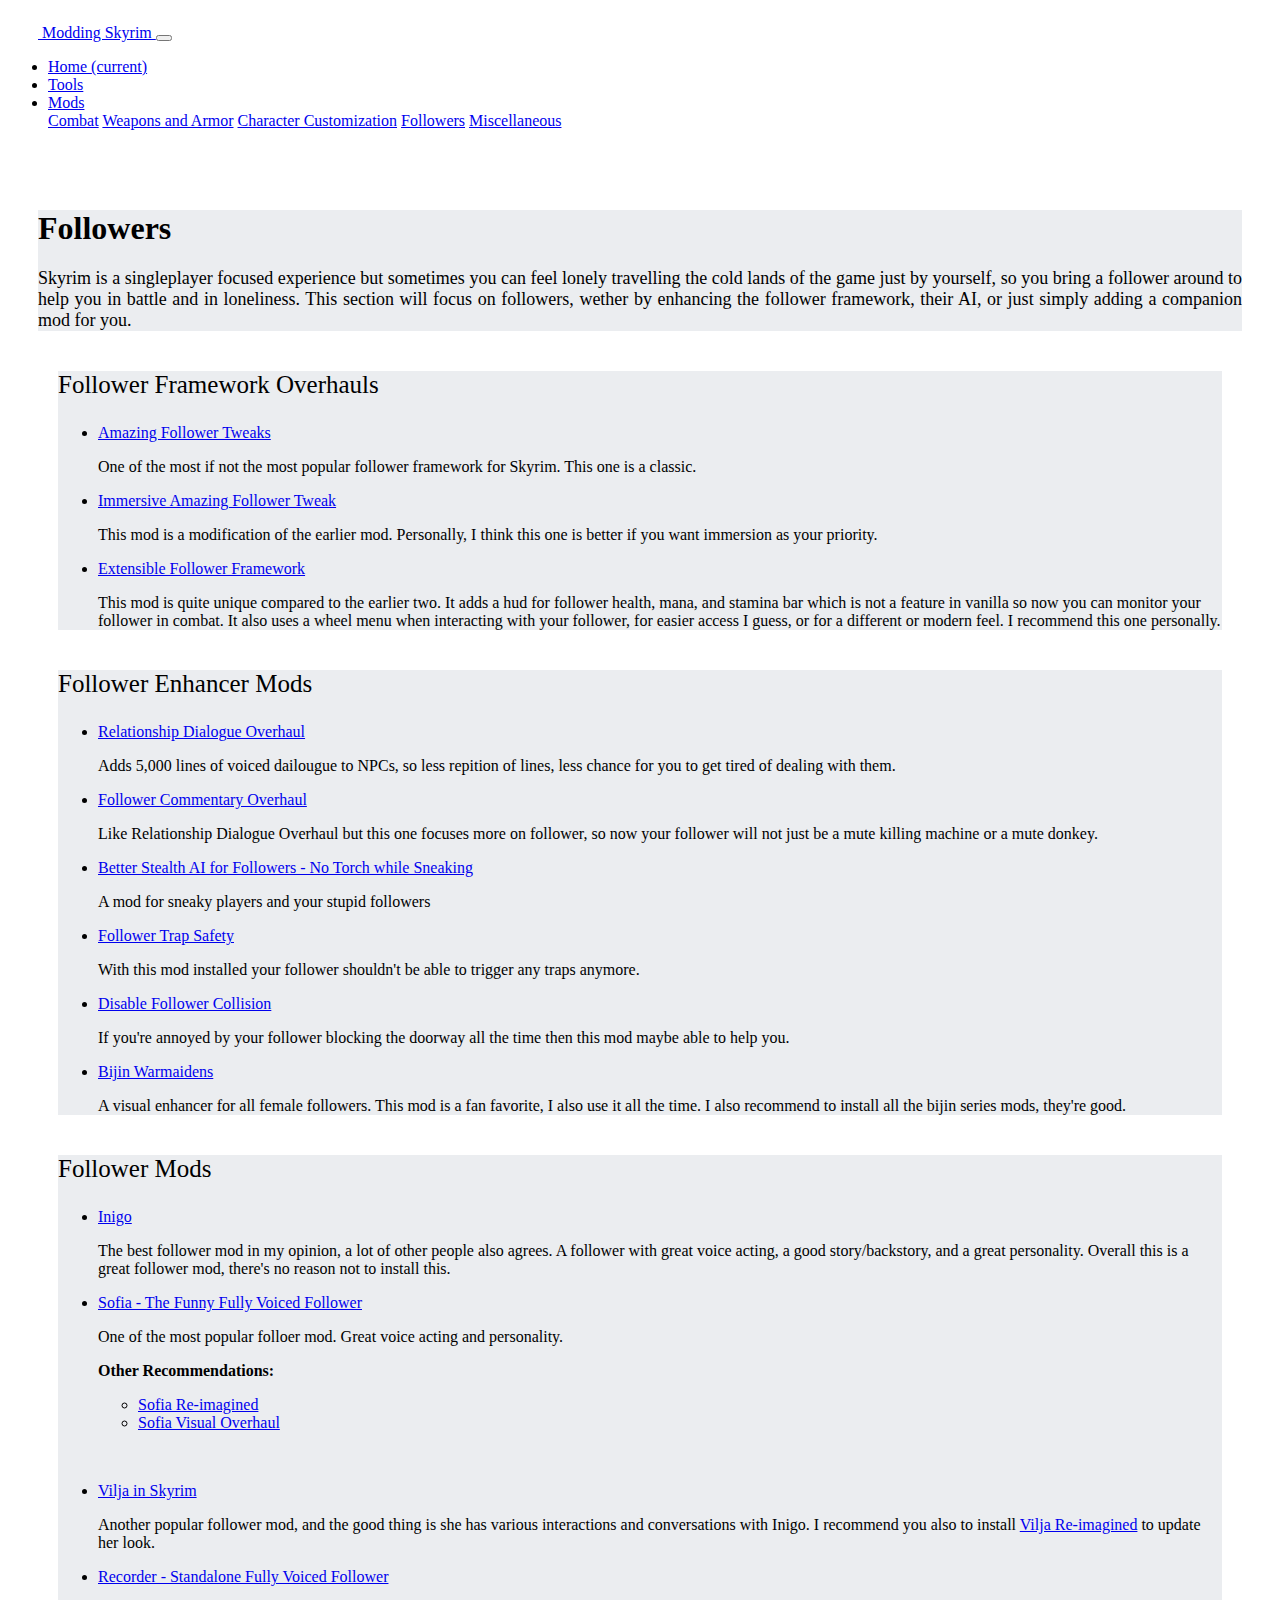
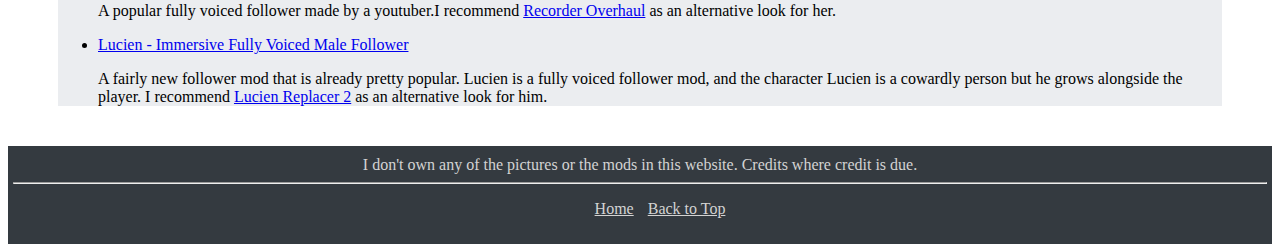
<file: modsFollowers.html>
<!doctype html>
<html lang="en">
  <head>
    <meta charset="utf-8">
    <meta name="viewport" content="width=device-width, initial-scale=1, shrink-to-fit=no">
    <link rel="stylesheet" href="https://cdn.jsdelivr.net/npm/bootstrap@4.5.3/dist/css/bootstrap.min.css" integrity="sha384-TX8t27EcRE3e/ihU7zmQxVncDAy5uIKz4rEkgIXeMed4M0jlfIDPvg6uqKI2xXr2" crossorigin="anonymous">
    <link rel="stylesheet" href="styles.css">
    <title>Followers</title>
  </head>
  <body>

    <a name="top"></a>

    <nav class="navbar navbar-expand-lg navbar-dark bg-dark" style="margin-bottom: 5rem;">
      <a class="navbar-brand h1" href="index.html">
          <img src="images/whiteGears.png" width="30" height="30" class="d-inline-block align-top" alt="">
          Modding Skyrim
        </a>
      <button class="navbar-toggler" type="button" data-toggle="collapse" data-target="#navbarNavDropdown" aria-controls="navbarNavDropdown" aria-expanded="false" aria-label="Toggle navigation">
        <span class="navbar-toggler-icon"></span>
      </button>
      <div class="collapse navbar-collapse" id="navbarNavDropdown">
        <ul class="navbar-nav">
          <li class="nav-item">
            <a class="nav-link" href="index.html">Home <span class="sr-only">(current)</span></a>
          </li>
          <li class="nav-item">
            <a class="nav-link" href="tools.html">Tools</a>
          </li>
          <li class="nav-item dropdown">
            <a class="nav-link dropdown-toggle active" href="#" id="navbarDropdownMenuLink" data-toggle="dropdown" aria-haspopup="true" aria-expanded="false">
              Mods
            </a>
            <div class="dropdown-menu" aria-labelledby="navbarDropdownMenuLink">
              <a class="dropdown-item" href="modsCombat.html">Combat</a>
              <a class="dropdown-item" href="modsAW.html">Weapons and Armor</a>
              <a class="dropdown-item" href="modsCC.html">Character Customization</a>
              <a class="dropdown-item" href="modsFollowers.html">Followers</a>
              <a class="dropdown-item" href="modsMisc.html">Miscellaneous</a>
            </div>
          </li>
        </ul>
      </div>
    </nav>

    <div class="rounded border-right-0 shadow px-2 bglight margin1">
        <h1>Followers</h1>
        <p style="font-size: 18px; text-align: justify;">Skyrim is a singleplayer focused experience but sometimes you can feel lonely travelling the cold lands of the game just by yourself, so you bring a follower around to help you in battle and in loneliness. This section will focus on followers, wether by enhancing the follower framework, their AI, or just simply adding a companion mod for you.</p>
    </div>
    <div class="rounded border-right-0 shadow px-2 bglight margin2">
        <p class="h1a">Follower Framework Overhauls</p>
        <ul>
            <li><a href="https://www.nexusmods.com/skyrim/mods/15524" target="_blank">Amazing Follower Tweaks</a></li>
            <p>One of the most if not the most popular follower framework for Skyrim. This one is a classic.</p>
            <li><a href="https://www.nexusmods.com/skyrim/mods/71689" target="_blank">Immersive Amazing Follower Tweak</a></li>
            <p>This mod is a modification of the earlier mod. Personally, I think this one is better if you want immersion as your priority.</p>
            <li><a href="https://www.nexusmods.com/skyrim/mods/12933" target="_blank">Extensible Follower Framework</a></li>
            <p>This mod is quite unique compared to the earlier two. It adds a hud for follower health, mana, and stamina bar which is not a feature in vanilla so now you can monitor your follower in combat. It also uses a wheel menu when interacting with your follower, for easier access I guess, or for a different or modern feel. I recommend this one personally.</p>
        </ul>
    </div>
    <div class="rounded border-right-0 shadow px-2 bglight margin2">
      <p class="h1a">Follower Enhancer Mods</p>
      <ul>
        <li><a href="https://www.nexusmods.com/skyrim/mods/74568" target="_blank">Relationship Dialogue Overhaul</a></li>
        <p>Adds 5,000 lines of voiced dailougue to NPCs, so less repition of lines, less chance for you to get tired of dealing with them.</p>
        <li><a href="https://www.nexusmods.com/skyrim/mods/52019" target="_blank">Follower Commentary Overhaul</a></li>
        <p>Like Relationship Dialogue Overhaul but this one focuses more on follower, so now your follower will not just be a mute killing machine or a mute donkey.</p>
        <li><a href="https://www.nexusmods.com/skyrim/mods/16531/?" target="_blank">Better Stealth AI for Followers - No Torch while Sneaking
        </a></li>
        <p>A mod for sneaky players and your stupid followers</p>
        <li><a href="https://www.nexusmods.com/skyrim/mods/11609" target="_blank">Follower Trap Safety</a></li>
        <p>With this mod installed your follower shouldn't be able to trigger any traps anymore.</p>
        <li><a href="https://www.nexusmods.com/skyrim/mods/98804" target="_blank ">Disable Follower Collision</a></li>
        <p>If you're annoyed by your follower blocking the doorway all the time then this mod maybe able to help you.</p>
        <li><a href="https://www.nexusmods.com/skyrim/mods/40038" target="_blank">Bijin Warmaidens</a></li>
        <p>A visual enhancer for all female followers. This mod is a fan favorite, I also use it all the time. I also recommend to install all the bijin series mods, they're good.</p>
      </ul>
    </div>
    <div class="rounded border-right-0 shadow px-2 bglight margin2">
      <p class="h1a">Follower Mods</p>
      <ul>
        <li><a href="https://www.nexusmods.com/skyrim/mods/40960" target="_blank">Inigo</a></li>
        <p>The best follower mod in my opinion, a lot of other people also agrees. A follower with great voice acting, a good story/backstory, and a great personality. Overall this is a great follower mod, there's no reason not to install this.</p>
        <li><a href="https://www.nexusmods.com/skyrim/mods/54527" target="_blank">Sofia - The Funny Fully Voiced Follower</a></li>
        <p>One of the most popular folloer mod. Great voice acting and personality.</p>
        <p style="font-weight: bold;">Other Recommendations:</p>
        <ul>
          <li><a href="https://www.nexusmods.com/skyrim/mods/100295" target="_blank">Sofia Re-imagined</a></li>
          <li><a href="https://www.nexusmods.com/skyrim/mods/103353" target="_blank">Sofia Visual Overhaul</a></li>
        </ul>
        <p>&nbsp;</p>
        <li><a href="https://www.nexusmods.com/skyrim/mods/26393" target="_blank">Vilja in Skyrim</a></li>
        <p>Another popular follower mod, and the good thing is she has various interactions and conversations with Inigo. I recommend you also to install <a href="https://www.nexusmods.com/skyrim/mods/100252" target="_blank">Vilja Re-imagined</a> to update her look.</p>
        <li><a href="https://www.nexusmods.com/skyrim/mods/68683" target="_blank">Recorder - Standalone Fully Voiced Follower</a></li>
        <p>A popular fully voiced follower made by a youtuber.I recommend <a href="https://www.nexusmods.com/skyrim/mods/70715" target="_blank">Recorder Overhaul</a> as an alternative look for her.</p>
        <li><a href="https://www.nexusmods.com/skyrim/mods/95029" target="_blank">Lucien - Immersive Fully Voiced Male Follower</a></li>
        <p>A fairly new follower mod that is already pretty popular. Lucien is a fully voiced follower mod, and the character Lucien is a cowardly person but he grows alongside the player. I recommend <a href="https://www.nexusmods.com/skyrim/mods/103650" target="_blank">Lucien Replacer 2</a> as an alternative look for him.</p>
      </ul>
    </div>



    <div class="footer">
        <div>I don't own any of the pictures or the mods in this website. Credits where credit is due.
        </div>
        <hr style="background: gray;">
        <ul class="list">
          <li><a href="index.html" class="lia">Home</a></li>
          <li><a href="#top" class="lia">Back to Top</a></li>
        </ul>
      </div>

    <script src="https://code.jquery.com/jquery-3.5.1.slim.min.js" integrity="sha384-DfXdz2htPH0lsSSs5nCTpuj/zy4C+OGpamoFVy38MVBnE+IbbVYUew+OrCXaRkfj" crossorigin="anonymous"></script>
    <script src="https://cdn.jsdelivr.net/npm/bootstrap@4.5.3/dist/js/bootstrap.bundle.min.js" integrity="sha384-ho+j7jyWK8fNQe+A12Hb8AhRq26LrZ/JpcUGGOn+Y7RsweNrtN/tE3MoK7ZeZDyx" crossorigin="anonymous"></script>

  </body>
</html>
</file>
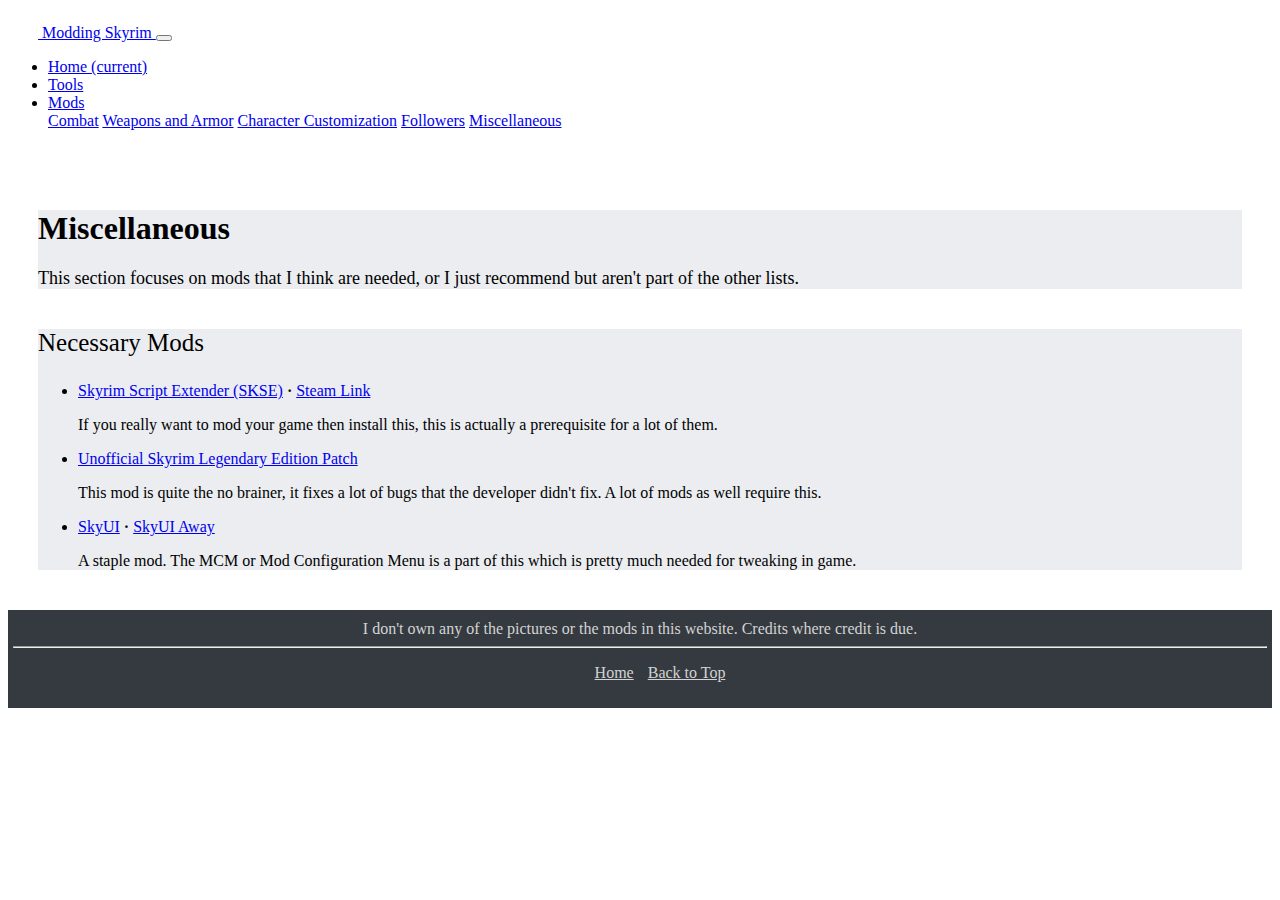
<file: modsMisc.html>
<!doctype html>
<html lang="en">
  <head>
    <meta charset="utf-8">
    <meta name="viewport" content="width=device-width, initial-scale=1, shrink-to-fit=no">
    <link rel="stylesheet" href="https://cdn.jsdelivr.net/npm/bootstrap@4.5.3/dist/css/bootstrap.min.css" integrity="sha384-TX8t27EcRE3e/ihU7zmQxVncDAy5uIKz4rEkgIXeMed4M0jlfIDPvg6uqKI2xXr2" crossorigin="anonymous">
    <link rel="stylesheet" href="styles.css">
    <title>Miscellaneous</title>
  </head>
  <body>

    <a name="top"></a>

    <nav class="navbar navbar-expand-lg navbar-dark bg-dark" style="margin-bottom: 5rem;">
        <a class="navbar-brand h1" href="index.html">
            <img src="images/whiteGears.png" width="30" height="30" class="d-inline-block align-top" alt="">
            Modding Skyrim
          </a>
        <button class="navbar-toggler" type="button" data-toggle="collapse" data-target="#navbarNavDropdown" aria-controls="navbarNavDropdown" aria-expanded="false" aria-label="Toggle navigation">
          <span class="navbar-toggler-icon"></span>
        </button>
        <div class="collapse navbar-collapse" id="navbarNavDropdown">
          <ul class="navbar-nav">
            <li class="nav-item">
              <a class="nav-link" href="index.html">Home <span class="sr-only">(current)</span></a>
            </li>
            <li class="nav-item">
              <a class="nav-link" href="tools.html">Tools</a>
            </li>
            <li class="nav-item dropdown">
              <a class="nav-link dropdown-toggle" href="#" id="navbarDropdownMenuLink active" data-toggle="dropdown" aria-haspopup="true" aria-expanded="false">
                Mods
              </a>
              <div class="dropdown-menu" aria-labelledby="navbarDropdownMenuLink">
                <a class="dropdown-item" href="modsCombat.html">Combat</a>
                <a class="dropdown-item" href="modsAW.html">Weapons and Armor</a>
                <a class="dropdown-item" href="modsCC.html">Character Customization</a>
                <a class="dropdown-item" href="modsFollowers.html">Followers</a>
                <a class="dropdown-item" href="modsMisc.html">Miscellaneous</a>
              </div>
            </li>
          </ul>
        </div>
    </nav>

    <div class="rounded border-right-0 shadow px-2 bglight margin1">
        <h1>Miscellaneous</h1>
        <p style="font-size: 18px; text-align: justify;">This section focuses on mods that I think are needed, or I just recommend but aren't part of the other lists.</p>
    </div>
    <div class="rounded border-right-0 shadow px-2 bglight margin1">
        <p class="h1a">Necessary Mods</p>
        <ul>
            <li><a href="https://skse.silverlock.org/" target="_blank">Skyrim Script Extender (SKSE)</a><span style="font-weight: bold;"> &middot; </span><a href="https://store.steampowered.com/app/365720/Skyrim_Script_Extender_SKSE/" target="_blank">Steam Link</a></li>
            <p>If you really want to mod your game then install this, this is actually a prerequisite for a lot of them.</p>
            <li><a href="https://www.nexusmods.com/skyrim/mods/71214" target="_blank">Unofficial Skyrim Legendary Edition Patch</a></li>
            <p>This mod is quite the no brainer, it fixes a lot of bugs that the developer didn't fix. A lot of mods as well require this.</p>
            <li><a href="https://www.nexusmods.com/skyrim/mods/3863" target="_blank">SkyUI</a><span style="font-weight: bold;"> &middot; </span><a href="https://www.nexusmods.com/skyrim/mods/29440" target="_blank">SkyUI Away</a></li>
            <p>A staple mod. The MCM or Mod Configuration Menu is a part of this which is pretty much needed for tweaking in game.</p>
        </ul>
    </div>

    <div class="footer">
        <div>I don't own any of the pictures or the mods in this website. Credits where credit is due.
        </div>
        <hr style="background: gray;">
        <ul class="list">
          <li><a href="index.html" class="lia">Home</a></li>
          <li><a href="#top" class="lia">Back to Top</a></li>
        </ul>
      </div>

    <script src="https://code.jquery.com/jquery-3.5.1.slim.min.js" integrity="sha384-DfXdz2htPH0lsSSs5nCTpuj/zy4C+OGpamoFVy38MVBnE+IbbVYUew+OrCXaRkfj" crossorigin="anonymous"></script>
    <script src="https://cdn.jsdelivr.net/npm/bootstrap@4.5.3/dist/js/bootstrap.bundle.min.js" integrity="sha384-ho+j7jyWK8fNQe+A12Hb8AhRq26LrZ/JpcUGGOn+Y7RsweNrtN/tE3MoK7ZeZDyx" crossorigin="anonymous"></script>

  </body>
</html>
</file>
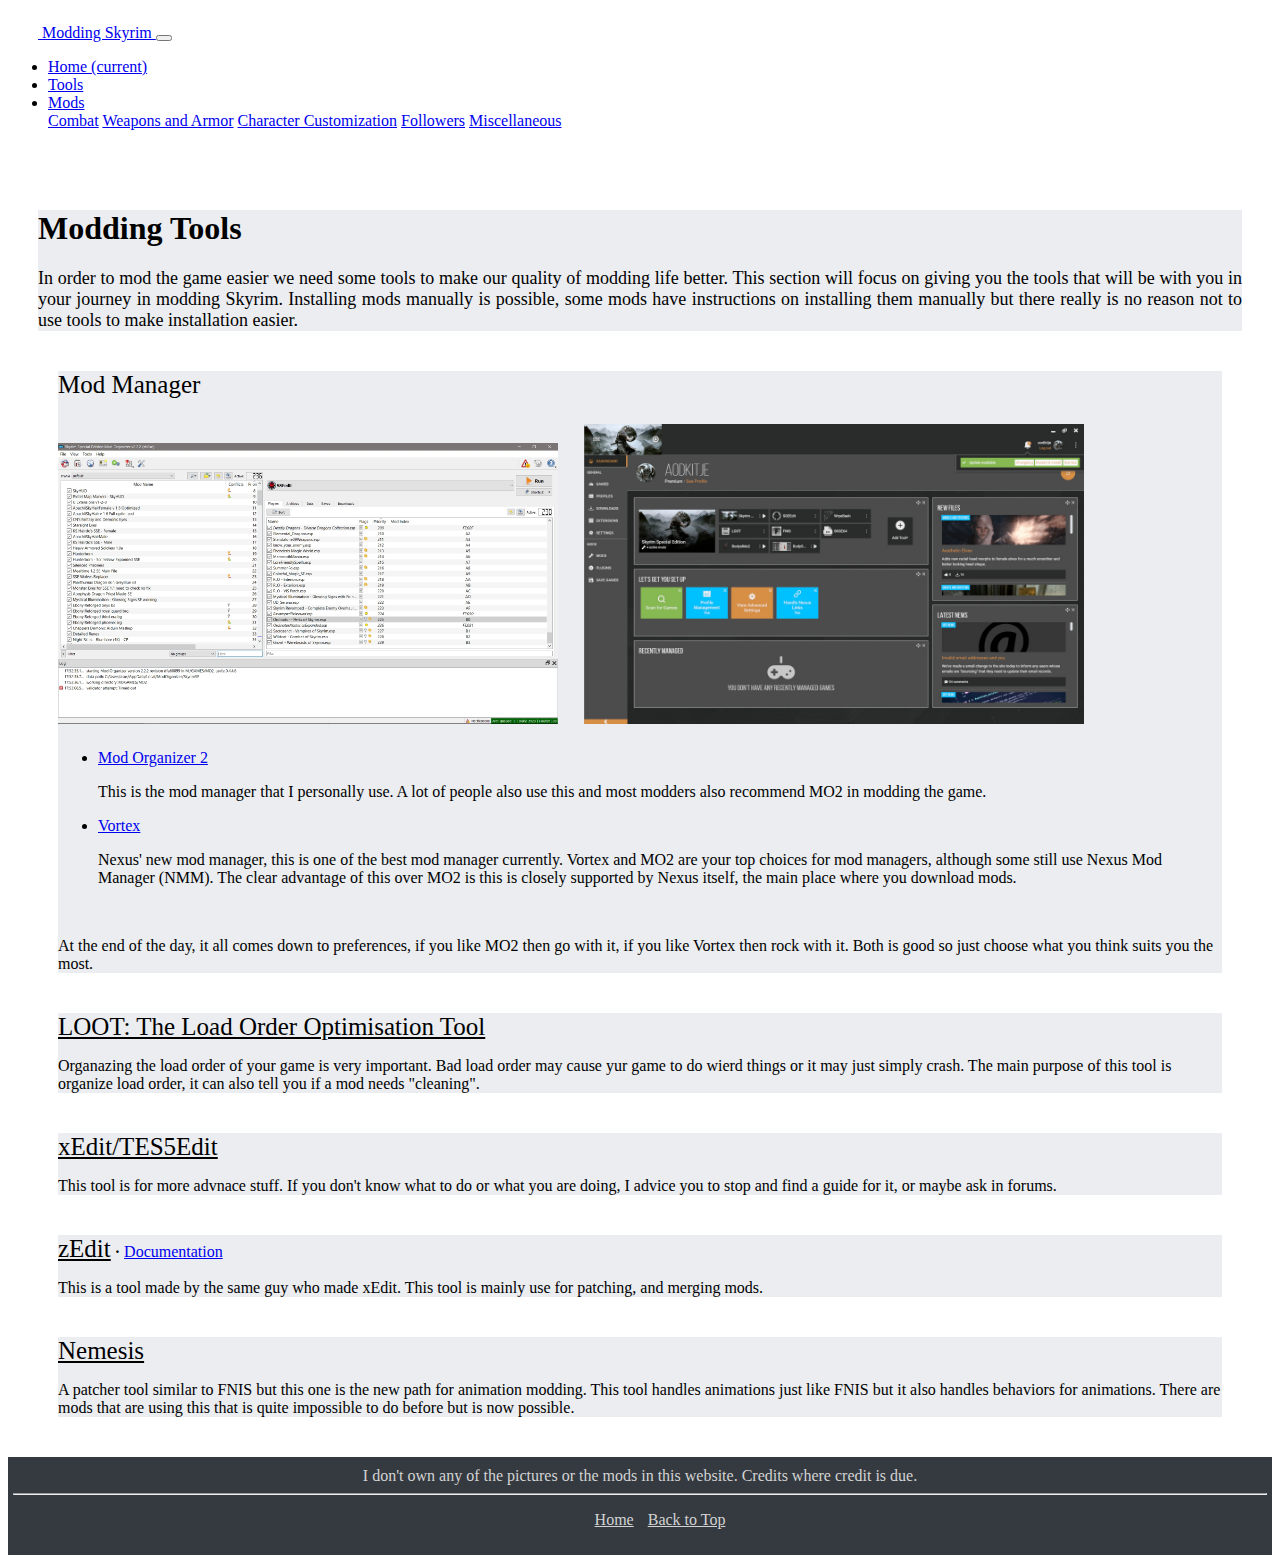
<file: tools.html>
<!doctype html>
<html lang="en">
  <head>
    <meta charset="utf-8">
    <meta name="viewport" content="width=device-width, initial-scale=1, shrink-to-fit=no">
    <link rel="stylesheet" href="https://cdn.jsdelivr.net/npm/bootstrap@4.5.3/dist/css/bootstrap.min.css" integrity="sha384-TX8t27EcRE3e/ihU7zmQxVncDAy5uIKz4rEkgIXeMed4M0jlfIDPvg6uqKI2xXr2" crossorigin="anonymous">
    <link rel="stylesheet" href="styles.css">
    <title>Tools</title>
  </head>
  <body>

    <a name="top"></a>

    <nav class="navbar navbar-expand-lg navbar-dark bg-dark" style="margin-bottom: 5rem;">
        <a class="navbar-brand h1" href="index.html">
            <img src="images/whiteGears.png" width="30" height="30" class="d-inline-block align-top" alt="">
            Modding Skyrim
          </a>
        <button class="navbar-toggler" type="button" data-toggle="collapse" data-target="#navbarNavDropdown" aria-controls="navbarNavDropdown" aria-expanded="false" aria-label="Toggle navigation">
          <span class="navbar-toggler-icon"></span>
        </button>
        <div class="collapse navbar-collapse" id="navbarNavDropdown">
          <ul class="navbar-nav">
            <li class="nav-item">
              <a class="nav-link" href="index.html">Home <span class="sr-only">(current)</span></a>
            </li>
            <li class="nav-item">
              <a class="nav-link active" href="tools.html">Tools</a>
            </li>
            <li class="nav-item dropdown">
              <a class="nav-link dropdown-toggle" href="#" id="navbarDropdownMenuLink" data-toggle="dropdown" aria-haspopup="true" aria-expanded="false">
                Mods
              </a>
              <div class="dropdown-menu" aria-labelledby="navbarDropdownMenuLink">
                <a class="dropdown-item" href="modsCombat.html">Combat</a>
                <a class="dropdown-item" href="modsAW.html">Weapons and Armor</a>
                <a class="dropdown-item" href="modsCC.html">Character Customization</a>
                <a class="dropdown-item" href="modsFollowers.html">Followers</a>
                <a class="dropdown-item" href="modsMisc.html">Miscellaneous</a>
              </div>
            </li>
          </ul>
        </div>
    </nav>

    <div class="rounded border-right-0 shadow px-2 bglight margin1">
        <h1>Modding Tools</h1>
        <p style="font-size: 18px; text-align: justify;">In order to mod the game easier we need some tools to make our quality of modding life better. This section will focus on giving you the tools that will be with you in your journey in modding Skyrim. Installing mods manually is possible, some mods have instructions on installing them manually but there really is no reason not to use tools to make installation easier.</p>
    </div>
    <div class="rounded border-right-0 shadow px-2 bglight margin2">
        <p class="h1a">Mod Manager</p>
        <div class="text-center">
            <img src="images/MO2.jpg" alt="mo2" width="500" style="margin-bottom: 5px;" class="img-fluid">
            <img src="images/vortex.jpg" alt="vortex" width="500" style="margin-left: 22px; margin-bottom: 5px;" class="img-fluid">
        </div>
        <ul>
            <li><a href="https://www.nexusmods.com/skyrimspecialedition/mods/6194" target="_blank">Mod Organizer 2</a></li>
            <p>This is the mod manager that I personally use. A lot of people also use this and most modders also recommend MO2 in modding the game.</p>
            <li><a href="https://www.nexusmods.com/about/vortex/" target="_blank">Vortex</a></li>
            <p>Nexus' new mod manager, this is one of the best mod manager currently. Vortex and MO2 are your top choices for mod managers, although some still use Nexus Mod Manager (NMM). The clear advantage of this over MO2 is this is closely supported by Nexus itself, the main place where you download mods.</p>
        </ul>
        <p>&nbsp;</p>
        <p>At the end of the day, it all comes down to preferences, if you like MO2 then go with it, if you like Vortex then rock with it. Both is good so just choose what you think suits you the most.</p>
    </div>
    <div class="rounded border-right-0 shadow px-2 bglight margin2">
        <a href="https://loot.github.io/" class="h1a" target="_blank">LOOT: The Load Order Optimisation Tool</a>
        <p>Organazing the load order of your game is very important. Bad load order may cause yur game to do wierd things or it may just simply crash. The main purpose of this tool is organize load order, it can also tell you if a mod needs "cleaning".</p>
    </div>
    <div class="rounded border-right-0 shadow px-2 bglight margin2">
        <a href="https://github.com/TES5Edit/TES5Edit/releases" class="h1a" target="_blank">xEdit/TES5Edit</a>
        <p>This tool is for more advnace stuff. If you don't know what to do or what you are doing, I advice you to stop and find a guide for it, or maybe ask in forums.</p>
    </div>
    <div class="rounded border-right-0 shadow px-2 bglight margin2">
        <a href="https://github.com/z-edit/zedit/releases" class="h1a" target="_blank">zEdit</a><span style="font-weight: bold;"> &middot; </span><a href="https://z-edit.github.io/#/docs?t=Overview">Documentation</a>
        <p>This is a tool made by the same guy who made xEdit. This tool is mainly use for patching, and merging mods.</p>
    </div>
    <div class="rounded border-right-0 shadow px-2 bglight margin2">
      <a href="https://github.com/ShikyoKira/Project-New-Reign---Nemesis-Main/releases" class="h1a" target="_blank">Nemesis</a>
      <p>A patcher tool similar to FNIS but this one is the new path for animation modding. This tool handles animations just like FNIS but it also handles behaviors for animations. There are mods that are using this that is quite impossible to do before but is now possible.</p>
    </div>

    <div class="footer">
        <div>I don't own any of the pictures or the mods in this website. Credits where credit is due.
        </div>
        <hr style="background: gray;">
        <ul class="list">
          <li><a href="index.html" class="lia">Home</a></li>
          <li><a href="#top" class="lia">Back to Top</a></li>
        </ul>
      </div>

    <script src="https://code.jquery.com/jquery-3.5.1.slim.min.js" integrity="sha384-DfXdz2htPH0lsSSs5nCTpuj/zy4C+OGpamoFVy38MVBnE+IbbVYUew+OrCXaRkfj" crossorigin="anonymous"></script>
    <script src="https://cdn.jsdelivr.net/npm/bootstrap@4.5.3/dist/js/bootstrap.bundle.min.js" integrity="sha384-ho+j7jyWK8fNQe+A12Hb8AhRq26LrZ/JpcUGGOn+Y7RsweNrtN/tE3MoK7ZeZDyx" crossorigin="anonymous"></script>

  </body>
</html>
</file>
<file: styles.css>
.carousel-item {
    height: 40rem;
    background: #777;
    color: white;
    position: relative;
    background-position: center;
    background-size: cover;
}

.container {
    position: absolute;
    bottom: 0;
    left: 0;
    right: 0;
    padding-bottom: 50px;
}

.imgContent {
    float: right;
    width: 48.5%;
    padding-left: 20px;
    margin: 0 30px 30px 0;
}

.pContent {
    margin: 30px 30px 0 60px; 
    padding: 15px 15px; 
    background:rgb(235, 237, 240);
    text-align: justify;
    text-justify: inter-word; 
    font-size: 110%;
}

.fleft {
    float: left;
}

.homeWrapper {
    margin-bottom: 12rem;
}

.footer {
    padding: 10px 5px;
    color: lightgray;
    background:#343a40;
    text-align: center;
}

.list li {
    list-style-type: none;
    padding: 2px 5px;
    display: inline;
}

.lia {
    color: lightgray;
}

.h1a {
    font-size: 25px;
    color: black
}

.bglight {
    background:rgb(235, 237, 240);
}

.margin1 {
    margin: 20px 30px 40px 30px;
}

.margin2 {
     margin: 20px 50px 40px 50px;
}

.margin3 {
    margin: 0 0 0 20px;
}
</file>
